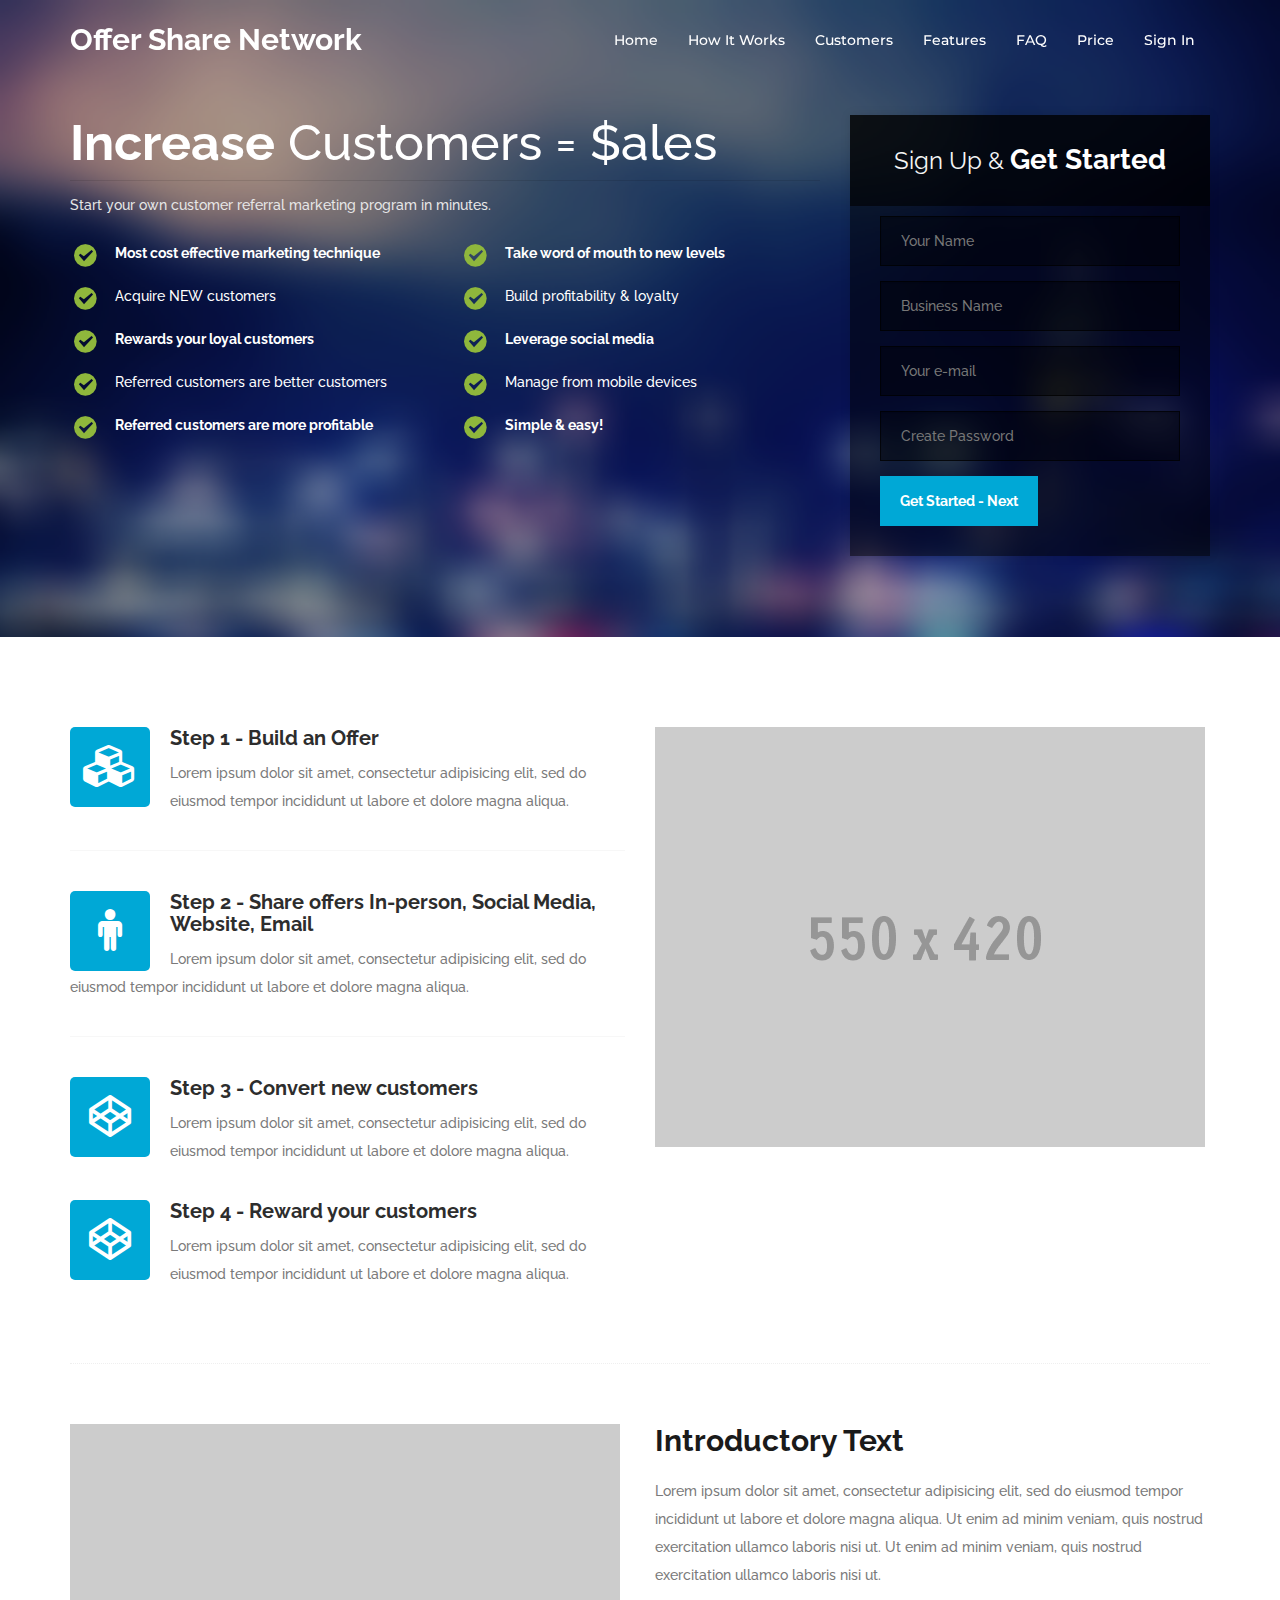
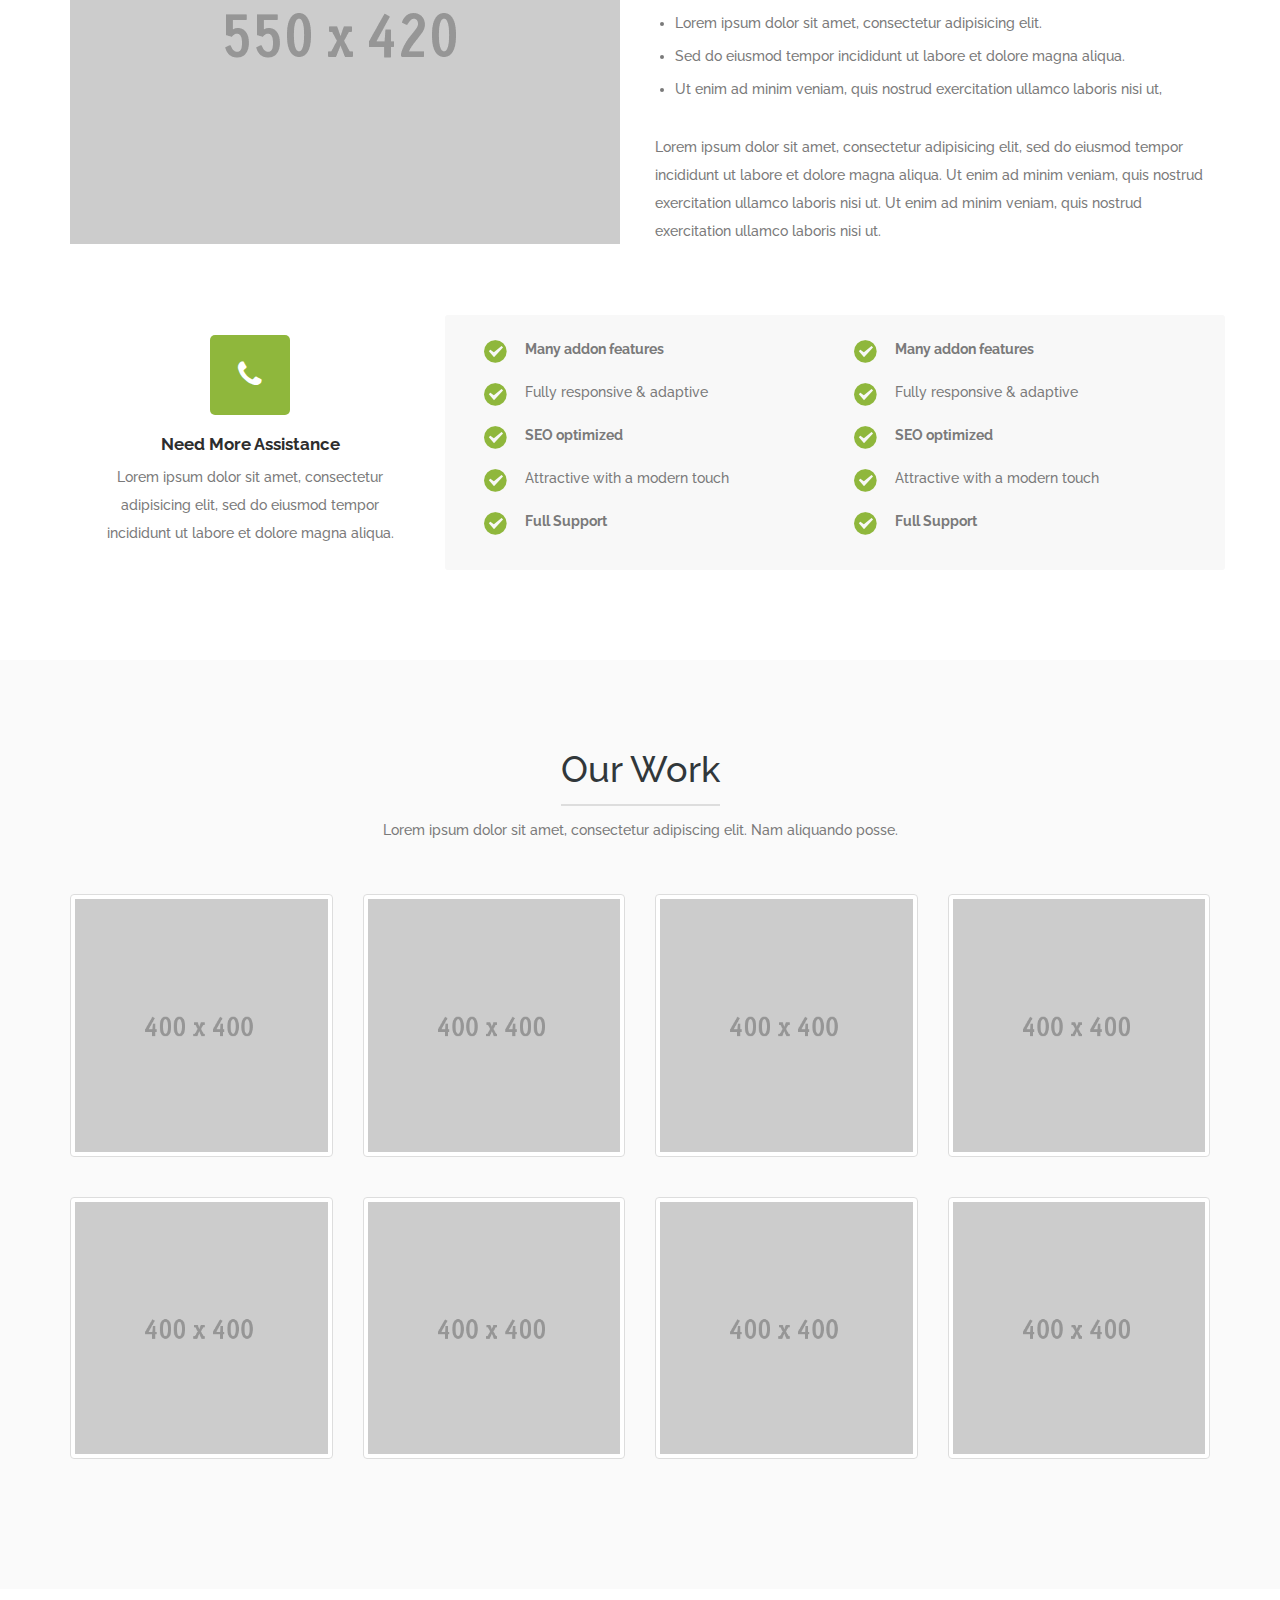
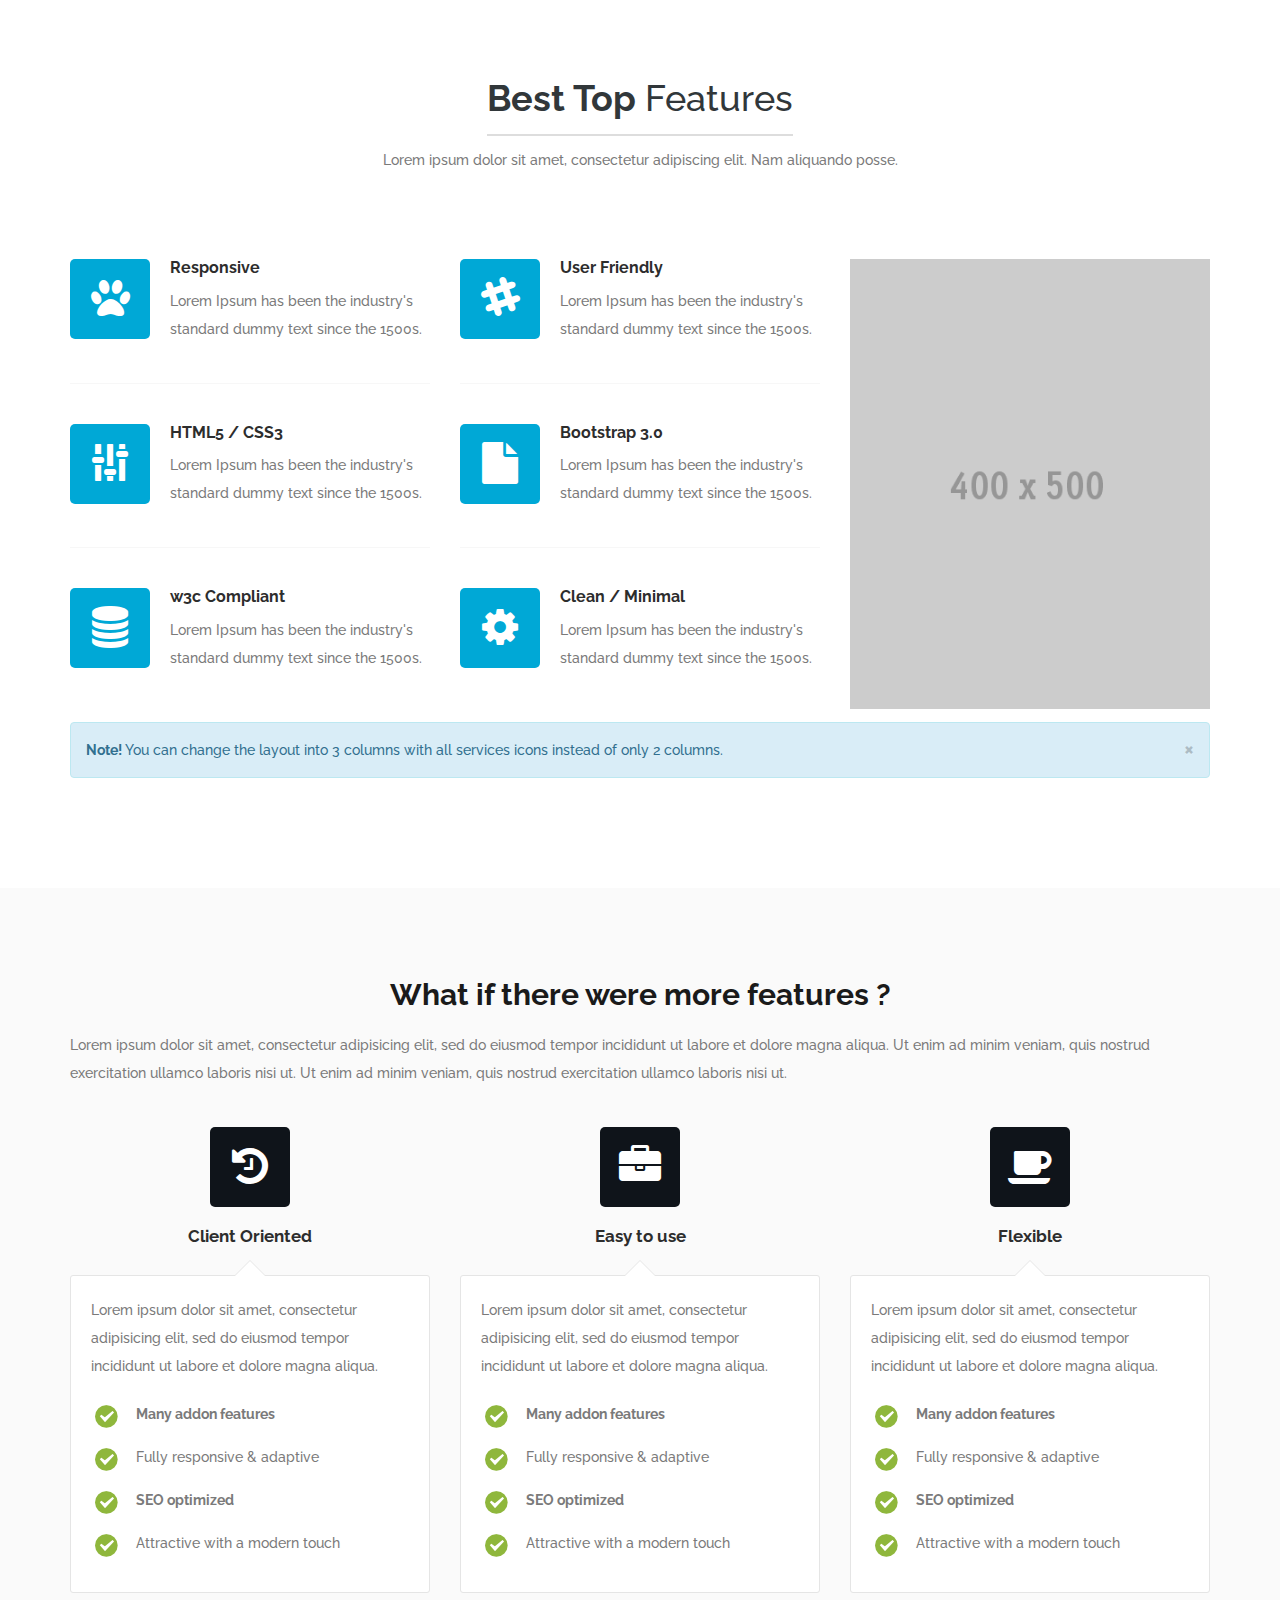
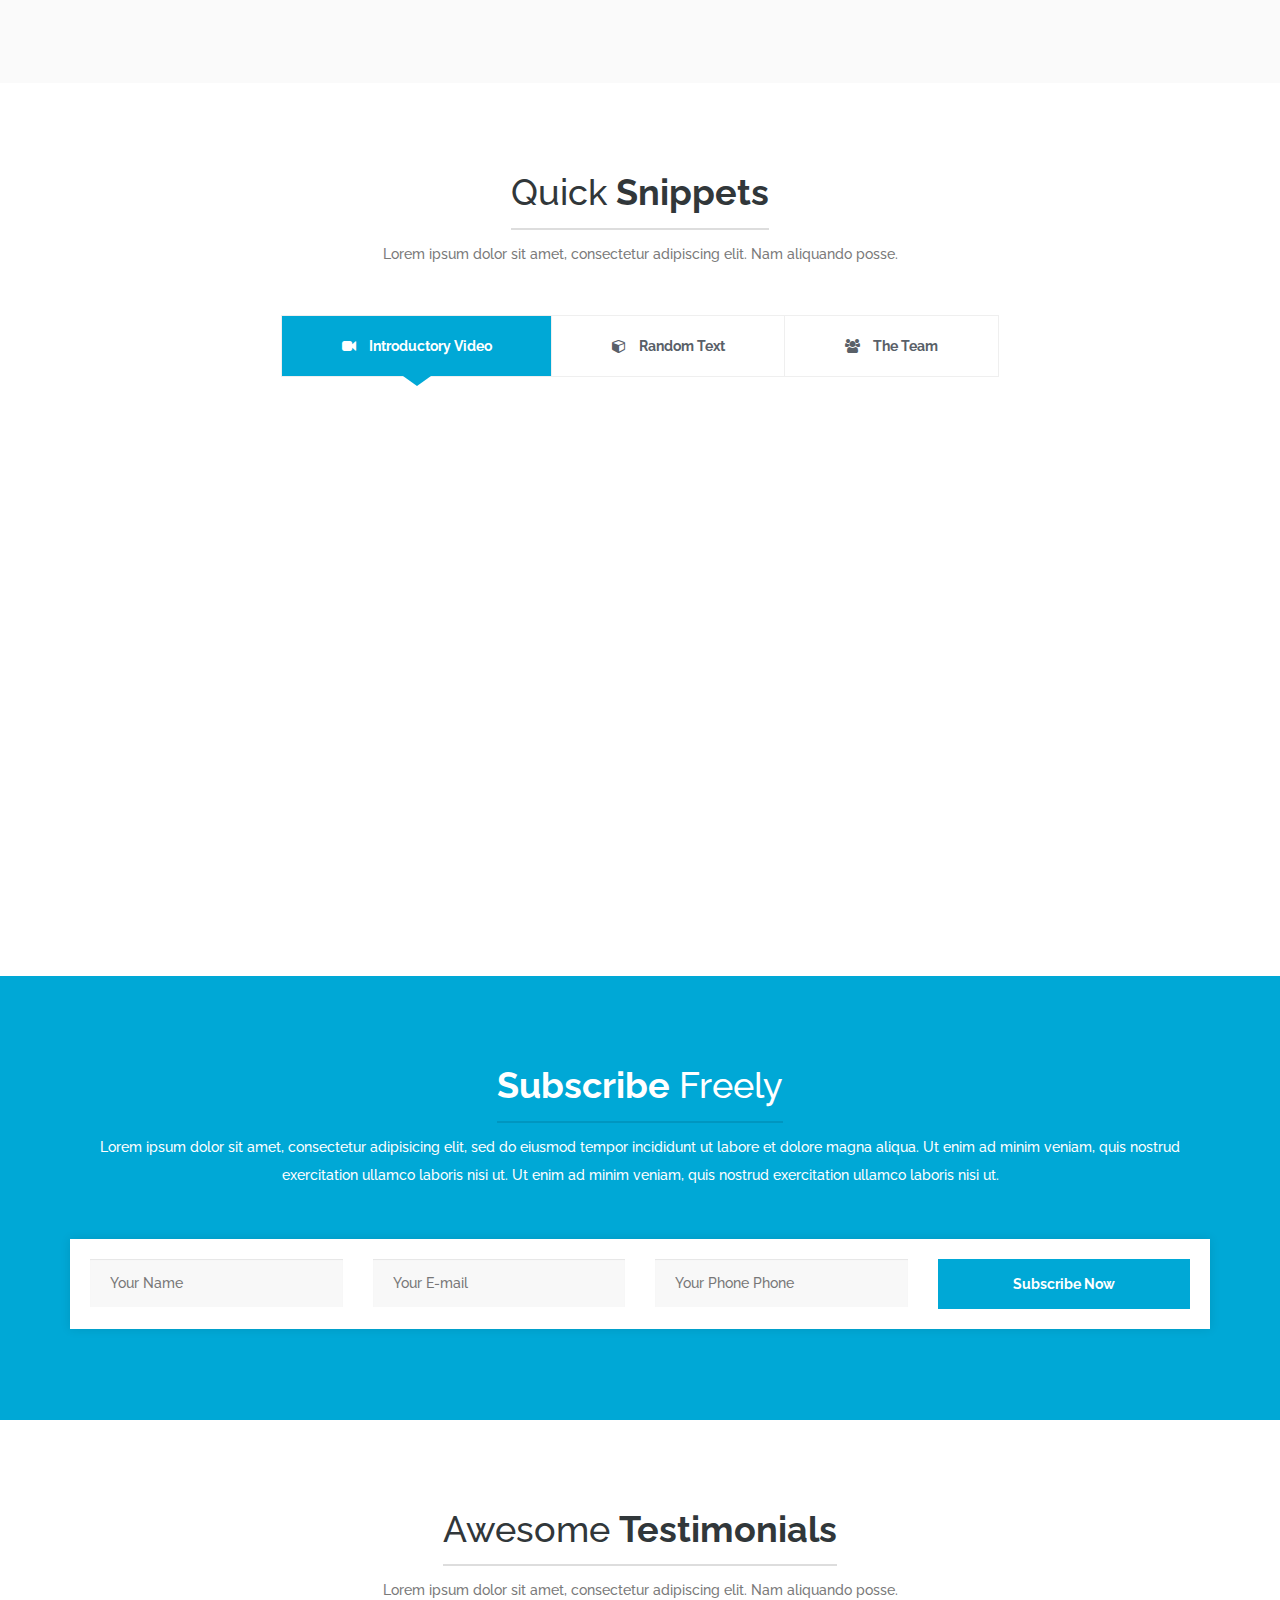
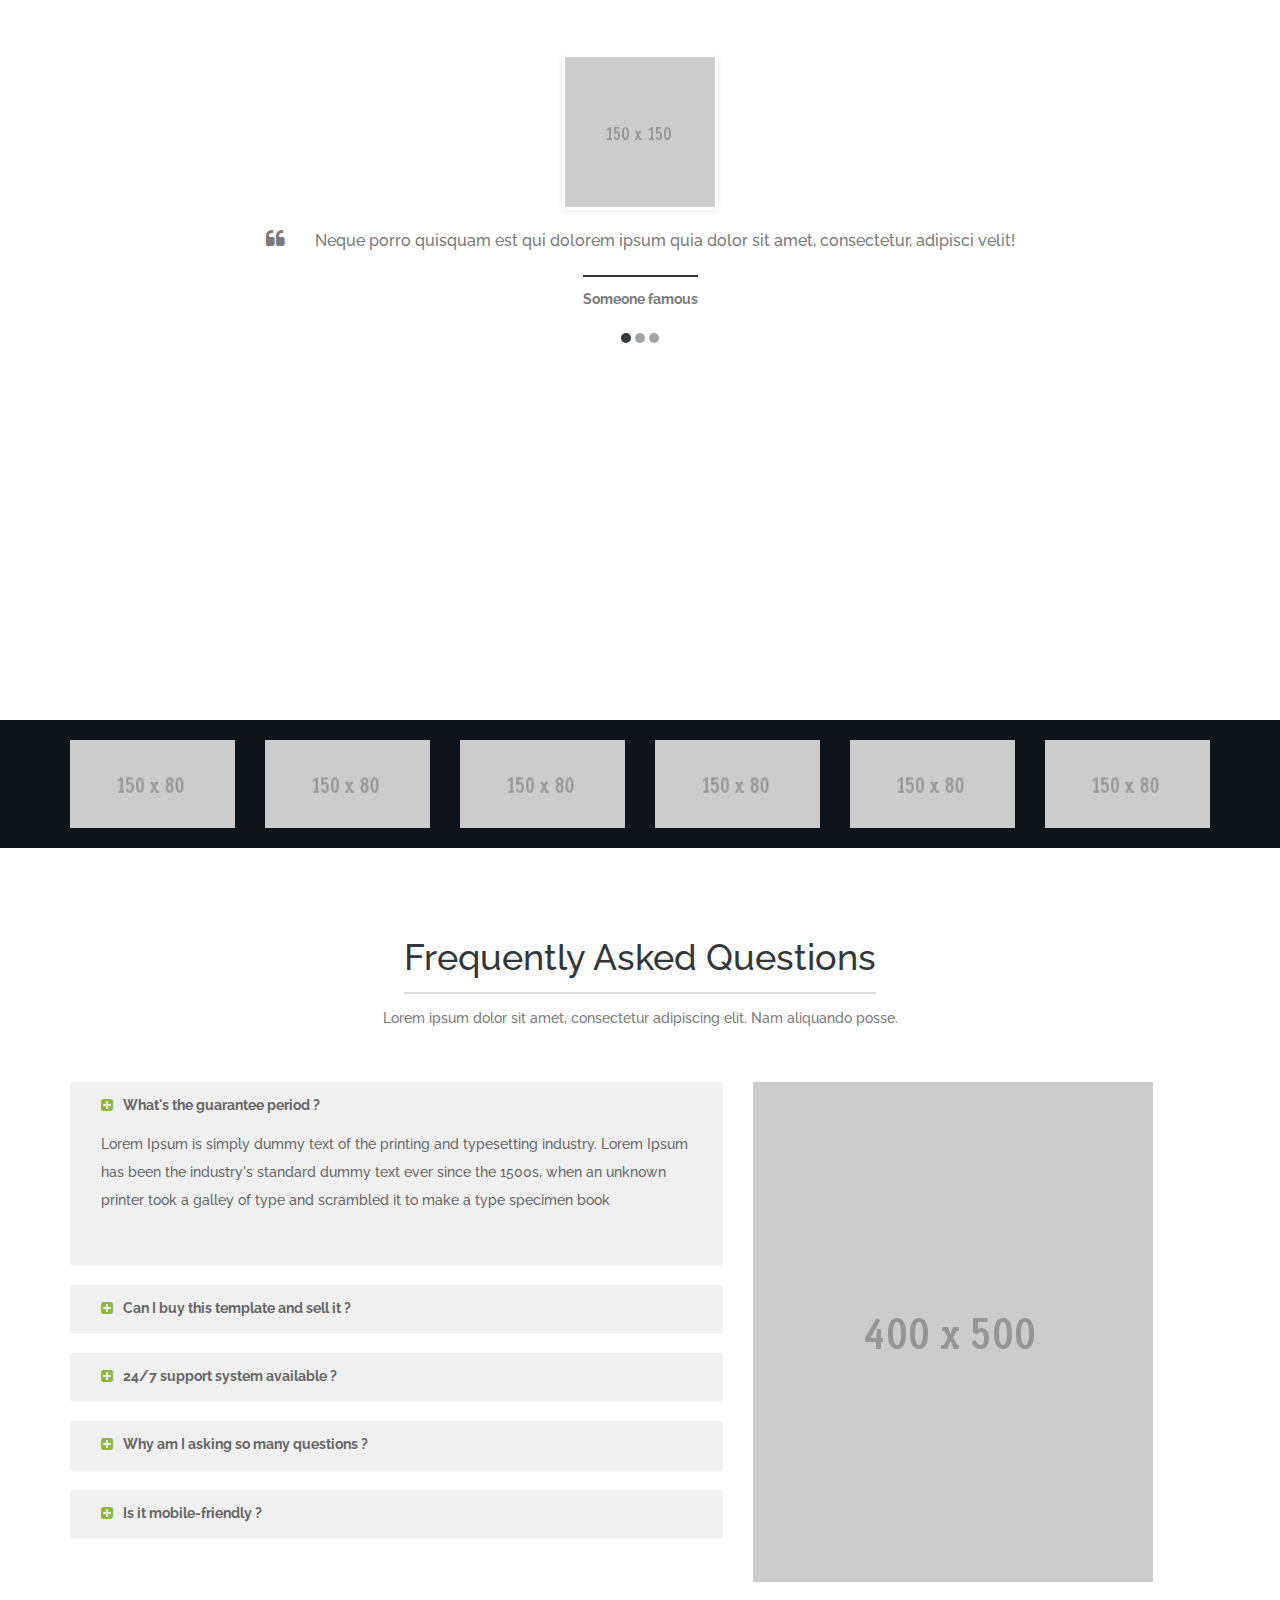
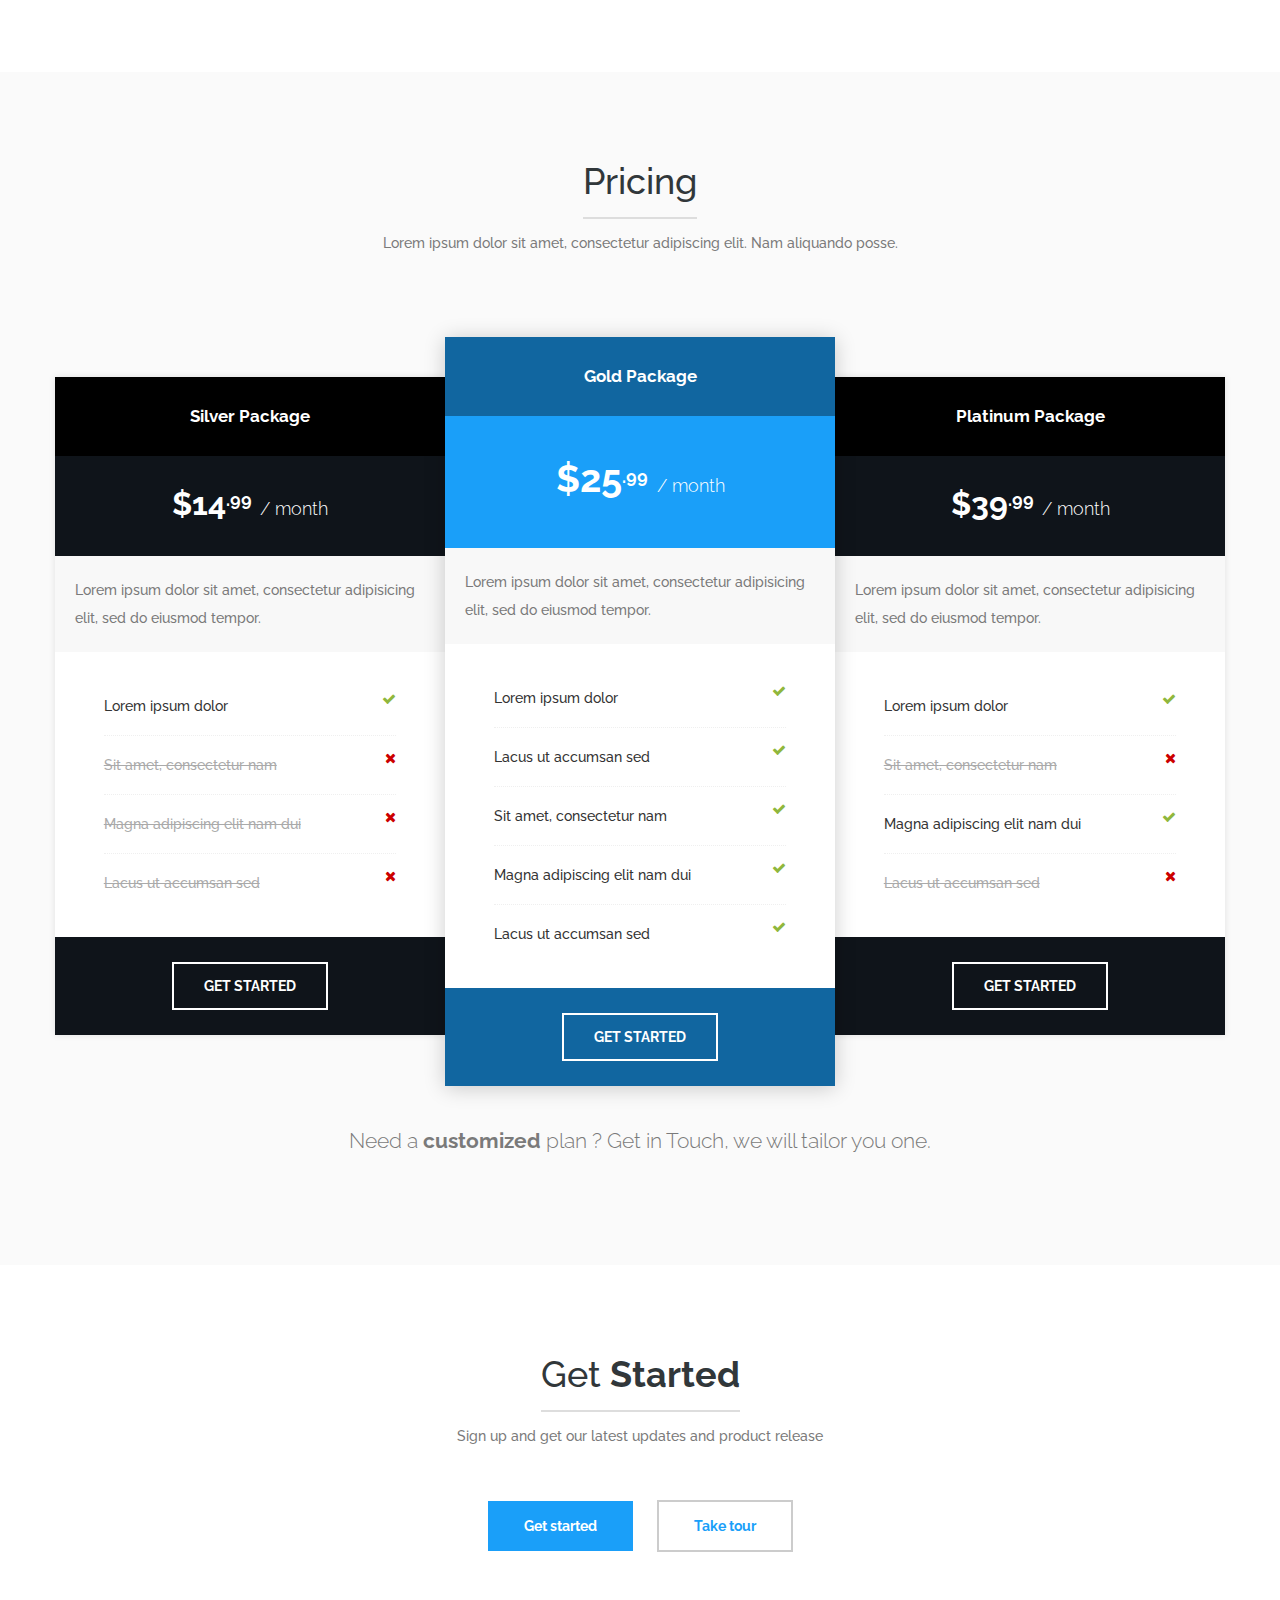
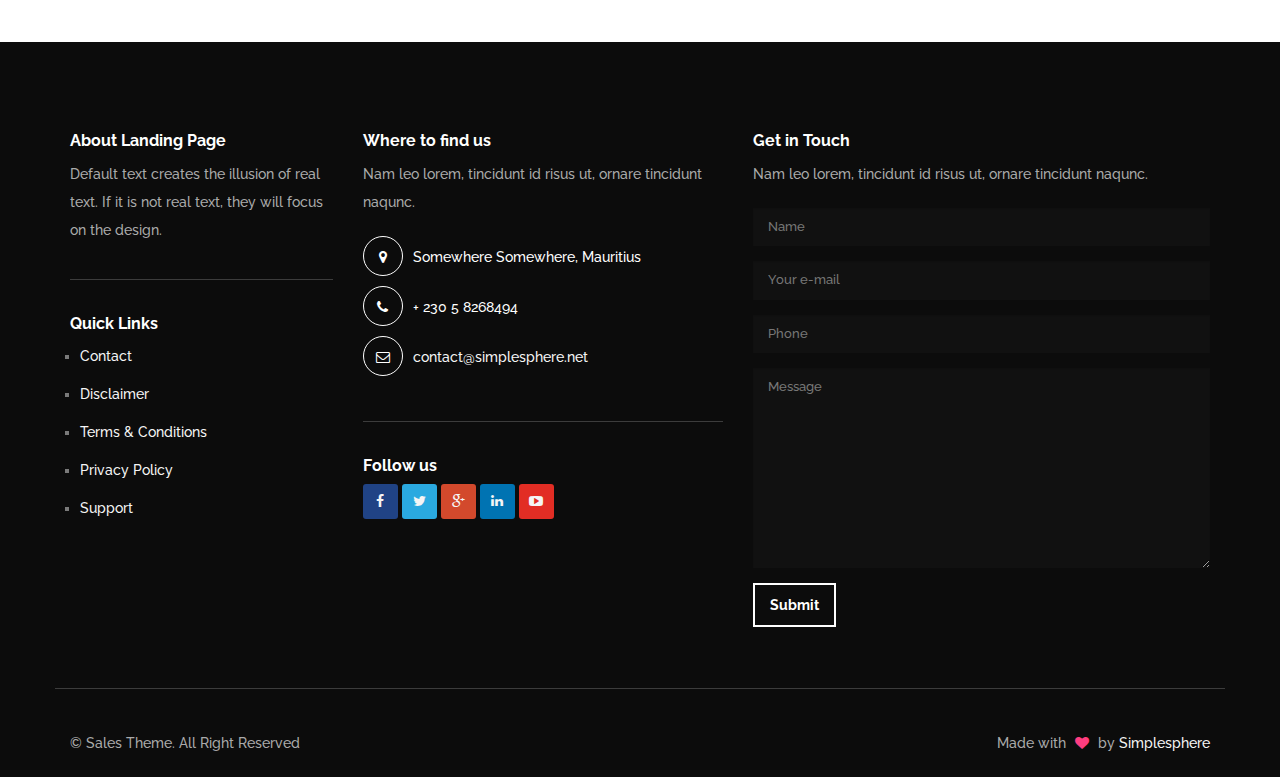
<file: offershare/index.html>
<!DOCTYPE html>
<!--[if lt IE 7 ]><html class="ie ie6" lang="en"> <![endif]-->
<!--[if IE 7 ]><html class="ie ie7" lang="en"> <![endif]-->
<!--[if IE 8 ]><html class="ie ie8" lang="en"> <![endif]-->
<!--[if (gte IE 9)|!(IE)]><!-->
<html lang="en"> <!--<![endif]-->

<head>
	<meta charset="utf-8">
	<title>Offer Share Network</title>
	<meta name="author" content="">
	<meta name="keywords" content="">
	<meta name="description" content="">

	<!-- Mobile Specific Metas -->
	<meta name="viewport" content="width=device-width, initial-scale=1, maximum-scale=1">

	<!-- Libs CSS -->
	<link href="css/bootstrap.css" rel="stylesheet">
	<link href="css/font-awesome.min.css" rel="stylesheet">
	<link href="css/prettyPhoto.css" rel="stylesheet" type="text/css" media="all" />

	<!-- Template CSS -->
	<link href="css/style.css" rel="stylesheet">

	<!-- Google Fonts -->
    <link href='http://fonts.googleapis.com/css?family=Montserrat:400,700' rel='stylesheet' type='text/css'>
	<link href='http://fonts.googleapis.com/css?family=Raleway:400,700,800&amp;subsetting=all' rel='stylesheet' type='text/css'>

	<!--[if lt IE 9]>
		<script src="./js/html5shiv.js"></script>
		<script src="./js/respond.js"></script>
	<![endif]-->

</head>

<body data-spy="scroll" data-target=".navigation">

	<!-- Start Header -->
	<header id="header">
		<nav class="navbar navbar-inverse navbar-fixed-top" role="navigation">
			<div class="container">
				<div class="navbar-header">
					<button type="button" class="navbar-toggle" data-toggle="collapse" data-target=".navbar-collapse">
						<span class="icon-bar"></span>
						<span class="icon-bar"></span>
						<span class="icon-bar"></span>
					</button>
					<!-- Start Logo / Text -->
					<a class="navbar-brand text-logo" href="#"><i class="icon-signout"></i>Offer Share Network</a>
					<!-- End Logo / Text -->
				</div>
				<!-- Start Navigation -->
				<div class="navigation navbar-collapse collapse">
					<ul class="nav navbar-nav menu-right">
						<li class="active"><a href="#header">Home</a></li>
						<li><a href="#intro">How it Works</a></li>
						<li><a href="#portfolio">Customers</a></li>
						<li><a href="#features">Features</a></li>
						<li><a href="#faq">FAQ</a></li>
						<li><a href="#pricing">Price</a></li>
						<li><a href="#">Sign in</a></li>
					</ul>
				</div>
				<!-- End Navigation  -->
			</div>
		</nav>
	</header>
	<!-- End Header -->

	<!-- Start Banner -->
    <div id="banner">
		<div class="banner-inner">
			<div class="container">
				<div class="row">
					<!-- Start Header Text -->
					<div class="col-md-8 col-sm-7 header-text">
						<h1><strong>Increase</strong> Customers = $ales</h1>
						<p>Start your own customer referral marketing program in minutes.
						</p>
						<div class="row">
							<div class="col-lg-6 col-md-6 col-sm-6">
								<ul class="green-arrow">
									<li>Most cost effective marketing technique</li>
									<li>Acquire NEW customers</li>
									<li>Rewards your loyal customers</li>
									<li>Referred customers are better customers</li>
									<li>Referred customers are more profitable</li>
								</ul>
							</div>
							<div class="col-lg-6 col-md-6 col-sm-6">
								<ul class="green-arrow">
									<li>Take word of mouth to new levels</li>
									<li>Build profitability &amp; loyalty</li>
									<li>Leverage social media</li>
									<li>Manage from mobile devices</li>
									<li>Simple &amp; easy!</li>
								</ul>
							</div>
							<div class="clearfix"></div>
						</div>
					</div>
					<!-- End Header Text -->
					<!-- Start Banner Optin Form-->
					<div class="col-lg-4 col-md-4 col-sm-5">
						<form id="form-offer" method="post" action="offercreate.html">
							<div class="banner-optin vertical">
								<h1>Sign up &amp; <strong>Get started</strong> </h1>
								<div class="form-group">
									<input name="banner-name" id="banner-name" type="text" class="form-control" required placeholder="Your Name">
								</div>
								<div class="form-group">
									<input name="banner-name" id="banner-name" type="text" class="form-control" required placeholder="Business Name">
								</div>
								<div class="form-group">
									<input name="banner-email" id="banner-email" type="text" class="form-control" required placeholder="Your e-mail">
								</div>
								<div class="form-group">
									<input name="banner-phone" id="banner-phone" type="text" class="form-control" placeholder="Create Password">
								</div>
								<div class="form-group">
									<button type="submit" class="btn btn-default btn-submit">Get Started - Next</button>
								</div>
							</div>
							<div class="row">
								<div class="col-md-12">
									<div class="form-process"></div><!-- Displays status when submitting form -->
								</div>
							</div>
						</form>
					</div>
					<!-- End Banner Optin Form -->
				</div>
				<div class="divider50"></div>
			</div>
		</div>
    </div>
	<!-- End Banner -->

	<!-- Start Intro -->
	<section id="intro" class="section">
		<div class="container">
			<div class="row">
				<!-- Main Points -->
				<div class="col-lg-6 col-md-6">
					<div class="main-point">
						<i class="fa fa-cubes"></i>
						<h4>Step 1 - Build an Offer</h4>
						<p>Lorem ipsum dolor sit amet, consectetur adipisicing elit, sed do eiusmod tempor incididunt ut labore et dolore magna aliqua. </p>
					</div>
					<div class="main-point">
						<i class="fa fa-male"></i>
						<h4>Step 2 - Share offers In-person, Social Media, Website, Email</h4>
						<p>Lorem ipsum dolor sit amet, consectetur adipisicing elit, sed do eiusmod tempor incididunt ut labore et dolore magna aliqua. </p>
					</div>
					<div class="main-point main-point-last">
						<i class="fa fa-codepen"></i>
						<h4>Step 3 - Convert new customers</h4>
						<p>Lorem ipsum dolor sit amet, consectetur adipisicing elit, sed do eiusmod tempor incididunt ut labore et dolore magna aliqua. </p>
					</div>
					<div class="main-point main-point-last">
						<i class="fa fa-codepen"></i>
						<h4>Step 4 - Reward your customers</h4>
						<p>Lorem ipsum dolor sit amet, consectetur adipisicing elit, sed do eiusmod tempor incididunt ut labore et dolore magna aliqua. </p>
					</div>
				</div>
				<!-- End Main Points -->
				<!-- Side Image -->
				<div class="col-lg-6 col-md-6">
					<img src="img/side-img.png" class="img-responsive" alt="" title="" />
				</div>
				<!-- End Side Image -->
			</div>

			<hr/>

			<!-- Content Row -->
			<div class="row">
				<div class="col-lg-6 col-md-6">
					<img src="img/side-img.png" class="img-responsive" alt="" title="" />
				</div>
				<div class="col-lg-6 col-md-6">
					<h2>Introductory Text</h2>
					<p>Lorem ipsum dolor sit amet, consectetur adipisicing elit, sed do eiusmod tempor incididunt ut labore et dolore magna aliqua. Ut enim ad minim veniam, quis nostrud exercitation ullamco laboris nisi ut. Ut enim ad minim veniam, quis nostrud exercitation ullamco laboris nisi ut.</p>
					<ul class="normal-list">
						<li>Lorem ipsum dolor sit amet, consectetur adipisicing elit.</li>
						<li>Sed do eiusmod tempor incididunt ut labore et dolore magna aliqua.</li>
						<li>Ut enim ad minim veniam, quis nostrud exercitation ullamco laboris nisi ut,</li>
					</ul>
					<p>Lorem ipsum dolor sit amet, consectetur adipisicing elit, sed do eiusmod tempor incididunt ut labore et dolore magna aliqua. Ut enim ad minim veniam, quis nostrud exercitation ullamco laboris nisi ut. Ut enim ad minim veniam, quis nostrud exercitation ullamco laboris nisi ut.</p>
				</div>
			</div>
			<!-- End Content Row -->

			<div class="divider50"></div>

			<div class="row">
				<div class="col-lg-4 col-md-4 hidden-xs">
					<!-- Left Column : Assistance -->
					<div class="side-text text-center">
						<i class="fa fa-phone fa-4x"></i>
						<h4>Need More Assistance</h4>
						<p>Lorem ipsum dolor sit amet, consectetur adipisicing elit, sed do eiusmod tempor incididunt ut labore et dolore magna aliqua.</p>
					</div>
					<!-- End Left Column -->
				</div>
				<div class="col-lg-8 col-md-8">
					<div class="row">
						<div class="highlight">
							<!--Left Bullet Points -->
							<div class="col-lg-6 col-md-6 col-sm-6">
								<ul class="green-arrow">
									<li>Many addon features</li>
									<li>Fully responsive &amp; adaptive</li>
									<li>SEO optimized</li>
									<li>Attractive with a modern touch</li>
									<li>Full Support</li>
								</ul>
							</div>
							<!--End Left Bullet Points -->
							<!--Right Bullet Points -->
							<div class="col-lg-6 col-md-6 col-sm-6">
								<ul class="green-arrow">
									<li>Many addon features</li>
									<li>Fully responsive &amp; adaptive</li>
									<li>SEO optimized</li>
									<li>Attractive with a modern touch</li>
									<li>Full Support</li>
								</ul>
							</div>
							<!--End Right Bullet Points -->
							<div class="clearfix"></div>
						</div>
					</div>
				</div>
			</div>
		</div>
	</section>
	<!-- End Intro -->

	<!-- Portfolio -->
    <section id="portfolio" class="bg-grey section">
		<div class="container">
			<div class="row">
				<div class="col-lg-12">
					<div class="headline">
						<h1>Our Work</h1>
						<p>Lorem ipsum dolor sit amet, consectetur adipiscing elit. Nam aliquando posse.</p>
					</div>
				</div>
			</div>
			<div class="row">
				<div class="col-xs-6 col-sm-6 col-md-3">
					<!-- Start Portfolio Item -->
					<div class="hover-details">
						<img class="img-responsive img-thumbnail" src="img/thumb.png" alt="" title="" /><!-- Image Thumbnail  -->
						<div class="img-cover">
							<a href="img/thumb.png" class="img-zoom" data-gal="prettyPhoto"><i class="fa fa-search fa-fw"></i></a><!-- Large Image  -->
							<h3>Item Description</h3><!-- Image Description  -->
						</div>
					</div>
					<!-- End Portfolio Item  -->
				</div>
				<div class="col-xs-6 col-sm-6 col-md-3">
					<!-- Start Portfolio Item -->
					<div class="hover-details">
						<img class="img-responsive img-thumbnail" src="img/thumb.png" alt="" title="" /><!-- Image Thumbnail  -->
						<div class="img-cover">
							<a href="img/thumb.png" class="img-zoom" data-gal="prettyPhoto"><i class="fa fa-search fa-fw"></i></a><!-- Large Image  -->
							<h3>Item Description</h3><!-- Image Description  -->
						</div>
					</div>
					<!-- End Portfolio Item  -->
				</div>
				<div class="col-xs-6 col-sm-6 col-md-3">
					<!-- Start Portfolio Item -->
					<div class="hover-details">
						<img class="img-responsive img-thumbnail" src="img/thumb.png" alt="" title="" /><!-- Image Thumbnail  -->
						<div class="img-cover">
							<a href="img/thumb.png" class="img-zoom" data-gal="prettyPhoto"><i class="fa fa-search fa-fw"></i></a><!-- Large Image  -->
							<h3>Item Description</h3><!-- Image Description  -->
						</div>
					</div>
					<!-- End Portfolio Item  -->
				</div>
				<div class="col-xs-6 col-sm-6 col-md-3">
					<!-- Start Portfolio Item -->
					<div class="hover-details">
						<img class="img-responsive img-thumbnail" src="img/thumb.png" alt="" title="" /><!-- Image Thumbnail  -->
						<div class="img-cover">
							<a href="img/thumb.png" class="img-zoom" data-gal="prettyPhoto"><i class="fa fa-search fa-fw"></i></a><!-- Large Image  -->
							<h3>Item Description</h3><!-- Image Description  -->
						</div>
					</div>
					<!-- End Portfolio Item  -->
				</div>
			</div>
			<div class="row">
				<div class="col-xs-6 col-sm-6 col-md-3">
					<!-- Start Portfolio Item -->
					<div class="hover-details">
						<img class="img-responsive img-thumbnail" src="img/thumb.png" alt="" title="" /><!-- Image Thumbnail  -->
						<div class="img-cover">
							<a href="img/thumb.png" class="img-zoom" data-gal="prettyPhoto"><i class="fa fa-search fa-fw"></i></a><!-- Large Image  -->
							<h3>Item Description</h3><!-- Image Description  -->
						</div>
					</div>
					<!-- End Portfolio Item  -->
				</div>
				<div class="col-xs-6 col-sm-6 col-md-3">
					<!-- Start Portfolio Item -->
					<div class="hover-details">
						<img class="img-responsive img-thumbnail" src="img/thumb.png" alt="" title="" /><!-- Image Thumbnail  -->
						<div class="img-cover">
							<a href="img/thumb.png" class="img-zoom" data-gal="prettyPhoto"><i class="fa fa-search fa-fw"></i></a><!-- Large Image  -->
							<h3>Item Description</h3><!-- Image Description  -->
						</div>
					</div>
					<!-- End Portfolio Item  -->
				</div>
				<div class="col-xs-6 col-sm-6 col-md-3">
					<!-- Start Portfolio Item -->
					<div class="hover-details">
						<img class="img-responsive img-thumbnail" src="img/thumb.png" alt="" title="" /><!-- Image Thumbnail  -->
						<div class="img-cover">
							<a href="img/thumb.png" class="img-zoom" data-gal="prettyPhoto"><i class="fa fa-search fa-fw"></i></a><!-- Large Image  -->
							<h3>Item Description</h3><!-- Image Description  -->
						</div>
					</div>
					<!-- End Portfolio Item  -->
				</div>
				<div class="col-xs-6 col-sm-6 col-md-3">
					<!-- Start Portfolio Item -->
					<div class="hover-details">
						<img class="img-responsive img-thumbnail" src="img/thumb.png" alt="" title="" /><!-- Image Thumbnail  -->
						<div class="img-cover">
							<a href="img/thumb.png" class="img-zoom" data-gal="prettyPhoto"><i class="fa fa-search fa-fw"></i></a><!-- Large Image  -->
							<h3>Item Description</h3><!-- Image Description  -->
						</div>
					</div>
					<!-- End Portfolio Item  -->
				</div>
			</div>
		</div>
	</section>
	<!-- End Portfolio -->

	<!-- Start Features -->
	<section id="features" class="section">
		<div class="container">
			<div class="row">
				<div class="col-lg-12">
					<div class="headline">
						<h1><strong>Best Top</strong> Features</h1>
						<p>Lorem ipsum dolor sit amet, consectetur adipiscing elit. Nam aliquando posse.</p>
					</div>
				</div>
			</div>
			<div class="divider35"></div>
			<div class="row">
				<!-- Features Listing -->
				<div class="col-lg-8 col-md-8">
					<div class="row">
						<!-- Features List -->
						<div class="col-lg-6 col-md-6">
							<div class="features-list">
								<i class="fa fa-paw fa-5x"></i><!-- Features Icon -->
								<h4>Responsive</h4><!-- Features Title -->
								<p>Lorem Ipsum has been the industry's standard dummy text since the 1500s.</p><!-- Features Details -->
							</div>
						</div>
						<!-- End Features List -->
						<!-- Features List -->
						<div class="col-lg-6 col-md-6">
							<div class="features-list">
								<i class="fa fa-slack fa-5x"></i><!-- Features Icon -->
								<h4>User Friendly</h4><!-- Features Title -->
								<p>Lorem Ipsum has been the industry's standard dummy text since the 1500s.</p><!-- Features Details -->
							</div>
						</div>
						<!-- End Features List -->
					</div>
					<div class="row">
						<div class="col-lg-6 col-md-6">
						<!-- Features List -->
							<div class="features-list">
								<i class="fa fa-sliders fa-5x"></i><!-- Features Icon -->
								<h4>HTML5 / CSS3</h4><!-- Features Title -->
								<p>Lorem Ipsum has been the industry's standard dummy text since the 1500s.</p><!-- Features Details -->
							</div>
						</div>
						<!-- End Features List -->
						<!-- Features List -->
						<div class="col-lg-6 col-md-6">
							<div class="features-list">
								<i class="fa fa-file fa-5x"></i><!-- Features Icon -->
								<h4>Bootstrap 3.0</h4><!-- Features Title -->
								<p>Lorem Ipsum has been the industry's standard dummy text since the 1500s.</p><!-- Features Details -->
							</div>
						</div>
						<!-- End Features List -->
					</div>
					<div class="row last-row">
						<!-- Features List -->
						<div class="col-lg-6 col-md-6">
							<div class="features-list">
								<i class="fa fa-database fa-5x"></i><!-- Features Icon -->
								<h4>w3c Compliant</h4><!-- Features Title -->
								<p>Lorem Ipsum has been the industry's standard dummy text since the 1500s.</p><!-- Features Details -->
							</div>
						</div>
						<!-- End Features List -->
						<!-- Features List -->
						<div class="col-lg-6 col-md-6">
							<div class="features-list">
								<i class="fa fa-cog fa-5x"></i><!-- Features Icon -->
								<h4>Clean / Minimal</h4><!-- Features Title -->
								<p>Lorem Ipsum has been the industry's standard dummy text since the 1500s.</p><!-- Features Details -->
							</div>
						</div>
						<!-- End Features List -->
					</div>
				</div>
				<!-- End Features Listing -->
				<!-- Side Features Image -->
				<div class="col-lg-4 col-md-4">
					<img src="img/side-img2.png" class="img-responsive" alt="" title="" />
				</div>
				<!-- End Side Features Image -->
			</div>

			<div class="row">
				<div class="col-lg-12">
					<div class="alert alert-info">
						<a href="#" class="close" data-dismiss="alert">&times;</a>
						<strong>Note!</strong> You can change the layout into 3 columns with all services icons instead of only 2 columns.
					</div>
				</div>
			</div>

		</div>
	</section>
	<!-- End Features -->

	<!-- More Features -->
	<section id="more-features" class="section bg-grey">
		<div class="container">
			<div class="row">
				<div class="col-lg-12">
					<h2 class="text-center">What if there were more features ?</h2>
					<p>Lorem ipsum dolor sit amet, consectetur adipisicing elit, sed do eiusmod tempor incididunt ut labore et dolore magna aliqua. Ut enim ad minim veniam, quis nostrud exercitation ullamco laboris nisi ut. Ut enim ad minim veniam, quis nostrud exercitation ullamco laboris nisi ut.</p>
				</div>
			</div>
			<div class="row">
				<!-- More Feature Column -->
				<div class="col-lg-4  col-md-4 col-sm-4 feature">
					<i class="fa fa-history"></i><!-- Features Icon -->
					<h4>Client Oriented</h4><!-- Features Title -->
					<div class="bubble"><!-- Features Details -->
						<p>Lorem ipsum dolor sit amet, consectetur adipisicing elit, sed do eiusmod tempor incididunt ut labore et dolore magna aliqua. </p>
						<ul class="green-arrow">
							<li>Many addon features</li>
							<li>Fully responsive &amp; adaptive</li>
							<li>SEO optimized</li>
							<li>Attractive with a modern touch</li>
						</ul>
					</div>
				</div>
				<!-- End More Feature Column -->
				<!-- More Feature Column -->
				<div class="col-lg-4  col-md-4 col-sm-4 feature">
					<i class="fa fa-briefcase"></i><!-- Features Icon -->
					<h4>Easy to use</h4><!-- Features Title -->
					<div class="bubble"><!-- Features Details -->
						<p>Lorem ipsum dolor sit amet, consectetur adipisicing elit, sed do eiusmod tempor incididunt ut labore et dolore magna aliqua. </p>
						<ul class="green-arrow">
							<li>Many addon features</li>
							<li>Fully responsive &amp; adaptive</li>
							<li>SEO optimized</li>
							<li>Attractive with a modern touch</li>
						</ul>
					</div>
				</div>
				<!-- End More Feature Column -->
				<!-- More Feature Column -->
				<div class="col-lg-4  col-md-4 col-sm-4 feature">
					<i class="fa fa-coffee"></i><!-- Features Icon -->
					<h4>Flexible</h4><!-- Features Title -->
					<div class="bubble"><!-- Features Details -->
						<p>Lorem ipsum dolor sit amet, consectetur adipisicing elit, sed do eiusmod tempor incididunt ut labore et dolore magna aliqua. </p>
						<ul class="green-arrow">
							<li>Many addon features</li>
							<li>Fully responsive &amp; adaptive</li>
							<li>SEO optimized</li>
							<li>Attractive with a modern touch</li>
						</ul>
					</div>
				</div>
				<!-- End More Feature Column -->
			</div>
		</div>
	</section>
	<!-- End More Features -->

	<!-- Start Snippets -->
	<section id="snippets" class="section">
		<div class="container">
			<div class="row">
				<div class="col-lg-12">
					<div class="headline">
						<h1>Quick <strong>Snippets</strong></h1>
						<p>Lorem ipsum dolor sit amet, consectetur adipiscing elit. Nam aliquando posse.</p>
					</div>
				</div>
			</div>
			<!-- Start Tabs -->
			<div class="row">
				<ul class="nav nav-tabs">
					<li class="active"><a href="#first-tab" data-toggle="tab"><i class="fa fa-video-camera"></i> Introductory Video</a></li><!--Tab #1 -->
					<li><a href="#second-tab" data-toggle="tab"><i class="fa fa-cube"></i> Random Text</a></li><!--Tab #2 -->
					<li><a href="#third-tab" data-toggle="tab"><i class="fa fa-group"></i> The Team</a></li><!--Tab #3 -->
				</ul>
				<div class="tab-content">
					<!-- Introductory Video -->
					<div class="tab-pane active" id="first-tab">
						<div class="row">
							<div class="video-container">
								<iframe src="http://player.vimeo.com/video/75188030"></iframe>
							</div>
						</div>
					</div>
					<!-- End Introductory Video -->
					<!-- Random Text -->
					<div class="tab-pane" id="second-tab">
						<div class="row">
							<div class="col-lg-6 col-md-6">
								<img src="img/side-img.png" class="img-responsive" alt="" title="" />
							</div>
							<div class="col-lg-6 col-md-6">
								<h2>Introductory Text</h2>
								<p>Lorem ipsum dolor sit amet, consectetur adipisicing elit, sed do eiusmod tempor incididunt ut labore et dolore magna aliqua. Ut enim ad minim veniam, quis nostrud exercitation ullamco laboris nisi ut. Ut enim ad minim veniam, quis nostrud exercitation ullamco laboris nisi ut.</p>
								<ul class="normal-list">
									<li>Lorem ipsum dolor sit amet, consectetur adipisicing elit.</li>
									<li>Sed do eiusmod tempor incididunt ut labore et dolore magna aliqua.</li>
									<li>Ut enim ad minim veniam, quis nostrud exercitation ullamco laboris nisi ut,</li>
								</ul>
								<p>Lorem ipsum dolor sit amet, consectetur adipisicing elit, sed do eiusmod tempor incididunt ut labore et dolore magna aliqua. Ut enim ad minim veniam, quis nostrud exercitation ullamco laboris nisi ut. Ut enim ad minim veniam, quis nostrud exercitation ullamco laboris nisi ut.</p>
							</div>
						</div>
					</div>
					<!-- End Random Text -->
					<!-- Members Listing -->
					<div class="tab-pane" id="third-tab">
						<div class="row">
							<div class="col-lg-4 col-md-4 col-sm-4 members-holder">
								<!-- Start Member Details  -->
								<div class="members-detail">
									<img src="img/thumb2.png" alt="" class="img-responsive" title=""><!-- Member Image  -->
									<h4>John Smith</h4><!-- Member Name  -->
									<p>Founder &amp; Money Maker</p><!-- Member Title  -->
									<ul class="members-social"><!-- Member Social Media Links  -->
										<li><a href="mailto:mail@example.com"><i class="fa fa-envelope fa-fw"></i></a></li>
										<li><a href="#"><i class="fa fa-twitter fa-fw"></i></a></li>
										<li><a href="#"><i class="fa fa-facebook fa-fw"></i></a></li>
										<li><a href="#"><i class="fa fa-linkedin fa-fw"></i></a></li>
									</ul>
								</div>
								<!-- End Member Details  -->
							</div>
							<div class="col-lg-4 col-md-4 col-sm-4 members-holder">
								<div class="members-detail">
									<img src="img/thumb2.png" alt="" class="img-responsive" title="">
									<h4>Sarah Mchaul</h4>
									<p>Graphic Designer &amp; UI Expert</p>
									<ul class="members-social">
										<li><a href="mailto:mail@example.com"><i class="fa fa-envelope fa-fw"></i></a></li>
										<li><a href="#"><i class="fa fa-twitter fa-fw"></i></a></li>
										<li><a href="#"><i class="fa fa-facebook fa-fw"></i></a></li>
										<li><a href="#"><i class="fa fa-linkedin fa-fw"></i></a></li>
									</ul>
								</div>
							</div>
							<div class="col-lg-4 col-md-4 col-sm-4 members-holder">
								<div class="members-detail">
									<img src="img/thumb2.png" alt="" class="img-responsive" title="">
									<h4>Sales</h4>
									<p>Lead Web Designer</p>
									<ul class="members-social">
										<li><a href="mailto:mail@example.com"><i class="fa fa-envelope fa-fw"></i></a></li>
										<li><a href="#"><i class="fa fa-twitter fa-fw"></i></a></li>
										<li><a href="#"><i class="fa fa-facebook fa-fw"></i></a></li>
										<li><a href="#"><i class="fa fa-linkedin fa-fw"></i></a></li>
									</ul>
								</div>
							</div>
						</div>
					</div>
					<!-- End Members Listing -->
				</div>
			</div>
			<!-- End Tabs -->
		</div>
	</section>
	<!-- End Snippets -->

	<!--Subscribe -->
	<section class="section bg-blue">
		<div class="container">
			<div class="row">
				<div class="col-lg-12">
					<div class="headline">
						<h1><strong>Subscribe</strong> Freely</h1>
						<p>Lorem ipsum dolor sit amet, consectetur adipisicing elit, sed do eiusmod tempor incididunt ut labore et dolore magna aliqua. Ut enim ad minim veniam, quis nostrud exercitation ullamco laboris nisi ut. Ut enim ad minim veniam, quis nostrud exercitation ullamco laboris nisi ut.</p>
					</div>
				</div>
			</div>
			<div class="row">
				<div class="col-lg-12">
					<!--Subscribe Form -->
					<form id="middle-form" method="post" action="middle-form.php">
						<div class="middle-optin">
							<div class="row">
								<div class="form-group col-lg-3">
									<input name="middle-optin-name" id="middle-optin-name" type="text" class="form-control" required placeholder="Your Name">
								</div>
								<div class="form-group col-lg-3">
									<input name="middle-optin-email" id="middle-optin-email" type="text" class="form-control" required placeholder="Your E-mail">
								</div>
								<div class="form-group col-lg-3">
									<input name="middle-optin-phone" id="middle-optin-phone" type="text" class="form-control" placeholder="Your Phone Phone">
								</div>
								<div class="form-group col-lg-3">
									<button type="submit" class="btn btn-default black-btn">Subscribe Now</button>
								</div>
							</div>
						</div>
						<div class="row">
							<div class="col-md-12">
								<div class="form-process-middle"></div>
							</div>
						</div>
					</form>
					<!--End Subscribe Form -->
				</div>
			</div>
		</div>
	</section>
	<!--End Subscribe -->

	<!--Testimonials -->
	<section id="testimonials" class="section testimonial-bg cover">
		<div class="container">
			<div class="row">
				<div class="col-lg-12">
					<div class="headline">
						<h1>Awesome <strong>Testimonials</strong></h1>
						<p>Lorem ipsum dolor sit amet, consectetur adipiscing elit. Nam aliquando posse.</p>
					</div>
				</div>
			</div>
			<div class="row">
				<div class='col-md-12'>
					<!-- Start Testimonial Slider -->
					<div class="carousel slide carousel-mod" data-ride="carousel" id="testimonial">
						<div class="carousel-inner">
							<!-- Testimonial #1  -->
							<div class="item active">
								<div class="row">
									<div class="col-lg-12">
										<div class="testimonial-inner">
											<img src="img/testi.png" alt="" title="" /><!-- Testimonial Image  -->
											<p>Neque porro quisquam est qui dolorem ipsum quia dolor sit amet, consectetur, adipisci velit!</p><!-- Tesimonial  -->
											<small>Someone famous</small><!-- Testimonial Author  -->
										</div>
									</div>
								</div>
							</div>
							<!-- End Testimonial #1  -->
							<div class="item">
								<div class="row">
									<div class="col-lg-12">
										<div class="testimonial-inner">
											<img src="img/testi.png" alt="" title="" /><!-- Testimonial Image  -->
											<p>Neque porro quisquam est qui dolorem ipsum quia dolor sit amet, consectetur, adipisci velit!</p><!-- Tesimonial  -->
											<small>Someone famous</small><!-- Testimonial Author  -->
										</div>
									</div>
								</div>
							</div>
							<div class="item">
								<div class="row">
									<div class="col-lg-12">
										<div class="testimonial-inner">
											<img src="img/testi.png" alt="" title="" /><!-- Testimonial Image  -->
											<p>Neque porro quisquam est qui dolorem ipsum quia dolor sit amet, consectetur, adipisci velit!</p><!-- Tesimonial  -->
											<small>Someone famous</small><!-- Testimonial Author  -->
										</div>
									</div>
								</div>
							</div>
						</div>
						<!-- Testimonial Navigation  -->
						<ol class="carousel-indicators">
							<li data-target="#testimonial" data-slide-to="0" class="active"></li>
							<li data-target="#testimonial" data-slide-to="1"></li>
							<li data-target="#testimonial" data-slide-to="2"></li>
						</ol>
						<!-- End Testimonial Navigation  -->
					</div>
				</div>
			</div>
		</div>
	</section>
	<!-- End Testimonials -->

	<!-- Start Partners -->
	<section id="partners" class="section20 bg-dark hidden-xs">
		<div class="container">
			<div class="row">
					<ul class="partners-logo">
						<li class="col-md-2 col-sm-2"><a href="#"><img src="img/logo1.png" alt="" title="" /></a></li><!-- Logo Image -->
						<li class="col-md-2 col-sm-2"><a href="#"><img src="img/logo2.png" alt="" title="" /></a></li>
						<li class="col-md-2 col-sm-2"><a href="#"><img src="img/logo3.png" alt="" title="" /></a></li>
						<li class="col-md-2 col-sm-2"><a href="#"><img src="img/logo4.png" alt="" title="" /></a></li>
						<li class="col-md-2 col-sm-2"><a href="#"><img src="img/logo1.png" alt="" title="" /></a></li>
						<li class="col-md-2 col-sm-2"><a href="#"><img src="img/logo2.png" alt="" title="" /></a></li>
					</ul>
			</div>
		</div>
	</section>
	<!-- End Partners -->

	<!-- Start FAQ -->
	<section id="faq" class="section">
		<div class="container">
			<div class="row">
				<div class="col-lg-12">
					<div class="headline">
						<h1>Frequently Asked Questions</h1>
						<p>Lorem ipsum dolor sit amet, consectetur adipiscing elit. Nam aliquando posse.</p>
					</div>
				</div>
			</div>
			<div class="row">
				<div class="col-lg-7 col-md-7">
					<!-- Faq 1 -->
					<div class="panel " >
						<div class="panel-heading">
							<h4 class="panel-title"><a data-parent="#accordion" data-toggle="collapse" class="panel-toggle" href="#faq1"><i class="fa fa-plus-square"></i>What's the guarantee period ?</a></h4><!-- Faq Title -->
						</div>
						<div class="panel-collapse collapse in" id="faq1">
							<div class="panel-body"><!-- Faq Content -->
								<p>Lorem Ipsum is simply dummy text of the printing and typesetting industry. Lorem Ipsum has been the industry's standard dummy text ever since the 1500s, when an unknown printer took a galley of type and scrambled it to make a type specimen book</p>
							</div>
						</div>
					</div>
					<!-- End Faq 1 -->
					<!-- Faq 2 -->
					<div class="panel " >
						<div class="panel-heading">
							<h4 class="panel-title"><a data-parent="#accordion" data-toggle="collapse" class="panel-toggle" href="#faq2"><i class="fa fa-plus-square"></i>Can I buy this template and sell it ?</a></h4><!-- Faq Title -->
						</div>
						<div class="panel-collapse collapse" id="faq2">
							<div class="panel-body"><!-- Faq Content -->
								<p>Lorem Ipsum is simply dummy text of the printing and typesetting industry. Lorem Ipsum has been the industry's standard dummy text ever since the 1500s, when an unknown printer took a galley of type and scrambled it to make a type specimen book</p>
							</div>
						</div>
					</div>
					<!-- End Faq 2 -->
					<!-- Faq 3 -->
					<div class="panel " >
						<div class="panel-heading">
							<h4 class="panel-title"><a data-parent="#accordion" data-toggle="collapse" class="panel-toggle" href="#faq3"><i class="fa fa-plus-square"></i>24/7 support system available ?</a></h4><!-- Faq Title -->
						</div>
						<div class="panel-collapse collapse" id="faq3">
							<div class="panel-body"><!-- Faq Content -->
								<p>Lorem Ipsum is simply dummy text of the printing and typesetting industry. Lorem Ipsum has been the industry's standard dummy text ever since the 1500s, when an unknown printer took a galley of type and scrambled it to make a type specimen book</p>
							</div>
						</div>
					</div>
					<!-- End Faq 3 -->
					<!-- Faq 4 -->
					<div class="panel " >
						<div class="panel-heading">
							<h4 class="panel-title"><a data-parent="#accordion" data-toggle="collapse" class="panel-toggle" href="#faq4"><i class="fa fa-plus-square"></i>Why am I asking so many questions ?</a></h4><!-- Faq Title -->
						</div>
						<div class="panel-collapse collapse" id="faq4">
							<div class="panel-body"><!-- Faq Content -->
								<p>Lorem Ipsum is simply dummy text of the printing and typesetting industry. Lorem Ipsum has been the industry's standard dummy text ever since the 1500s, when an unknown printer took a galley of type and scrambled it to make a type specimen book</p>
							</div>
						</div>
					</div>
					<!-- End Faq 4 -->
					<!-- Faq 5 -->
					<div class="panel " >
						<div class="panel-heading">
							<h4 class="panel-title"><a data-parent="#accordion" data-toggle="collapse" class="panel-toggle" href="#faq5"><i class="fa fa-plus-square"></i>Is it mobile-friendly ?</a></h4><!-- Faq Title -->
						</div>
						<div class="panel-collapse collapse" id="faq5">
							<div class="panel-body"><!-- Faq Content -->
								<p>Lorem Ipsum is simply dummy text of the printing and typesetting industry. Lorem Ipsum has been the industry's standard dummy text ever since the 1500s, when an unknown printer took a galley of type and scrambled it to make a type specimen book</p>
							</div>
						</div>
					</div>
					<!-- End Faq 5 -->
				</div>
				<div class="col-lg-5 col-md-5">
					<img src="img/side-img2.png" class="img-responsive" alt="" title="" /><!-- Side Image -->
				</div>
			</div>
		</div>
	</section>
	<!-- End FAQ -->

	<!-- Start Pricing -->
	<section id="pricing" class="bg-grey section">
		<div class="container">
			<div class="row">
				<div class="col-lg-12">
					<div class="headline">
						<h1>Pricing</h1>
						<p>Lorem ipsum dolor sit amet, consectetur adipiscing elit. Nam aliquando posse.</p>
					</div>
				</div>
			</div>

			<div class="divider50"></div>

			<div class="row">
				<!-- Price Column #1 -->
				<div class="col-sm-4 pricing-container">
					<div class="price-column">
						<h2>Silver Package</h2><!-- Package Title -->
						<h3>$14<sup>.99</sup> <span>/ month</span></h3><!-- Price -->
						<p>Lorem ipsum dolor sit amet, consectetur adipisicing elit, sed do eiusmod tempor.</p><!-- Description -->
						<!-- Package Features -->
						<ul>
							<li>Lorem ipsum dolor <i class="fa fa-check"></i></li>
							<li><del>Sit amet, consectetur nam</del> <i class="fa fa-times red-color"></i></li>
							<li><del>Magna adipiscing elit nam dui</del> <i class="fa fa-times red-color"></i></li>
							<li><del>Lacus ut accumsan sed</del> <i class="fa fa-times red-color"></i></li>
						</ul>
						<!-- End Package Features -->
						<div class="price-bottom">
							<a href="#" class="btn btn-default price-btn">Get Started</a><!-- Buy Button -->
						</div>
					</div>
				</div>
				<!-- End Price Column #1 -->
				<!-- Price Column #2 -->
				<div class="col-sm-4 pricing-container featured-price">
					<div class="price-column large">
						<h2>Gold Package</h2><!-- Package Title -->
						<h3>$25<sup>.99</sup> <span>/ month</span></h3><!-- Price -->
						<p>Lorem ipsum dolor sit amet, consectetur adipisicing elit, sed do eiusmod tempor.</p><!-- Description -->
						<!-- Package Features -->
						<ul>
							<li>Lorem ipsum dolor <i class="fa fa-check"></i></li>
							<li>Lacus ut accumsan sed <i class="fa fa-check"></i></li>
							<li>Sit amet, consectetur nam <i class="fa fa-check"></i></li>
							<li>Magna adipiscing elit nam dui<i class="fa fa-check"></i></li>
							<li>Lacus ut accumsan sed <i class="fa fa-check"></i></li>
						</ul>
						<!-- End Package Features -->
						<div class="price-bottom">
							<a href="#" class="btn btn-default price-btn">Get Started</a><!-- Buy Button -->
						</div>
					</div>
				</div>
				<!-- End Price Column #2 -->
				<!-- Price Column #4 -->
				<div class="col-sm-4 pricing-container">
					<div class="price-column">
						<h2>Platinum Package</h2><!-- Package Title -->
						<h3>$39<sup>.99</sup> <span>/ month</span></h3><!-- Price -->
						<p>Lorem ipsum dolor sit amet, consectetur adipisicing elit, sed do eiusmod tempor.</p><!-- Description -->
						<!-- Package Features -->
						<ul>
							<li>Lorem ipsum dolor <i class="fa fa-check"></i></li>
							<li><del>Sit amet, consectetur nam</del> <i class="fa fa-times red-color"></i></li>
							<li>Magna adipiscing elit nam dui<i class="fa fa-check"></i></li>
							<li><del>Lacus ut accumsan sed</del> <i class="fa fa-times red-color"></i></li>
						</ul>
						<!-- End Package Features -->
						<div class="price-bottom">
							<a href="#" class="btn btn-default price-btn">Get Started</a><!-- Buy Button -->
						</div>
					</div>
				</div>
				<!-- End Price Column #1 -->
			</div>
			<div class="row">
				<div class="col-md-8 col-md-offset-2 text-center">
					<p class="lead">Need a <strong>customized</strong> plan ? Get in Touch, we will tailor you one.</p>
				</div>
			</div>
		</div>
	</section>
	<!-- End Pricing -->

	<!-- Start Subscribe -->
	<section id="subscribe" class="section">
		<div class="container">
			<div class="row">
				<div class="col-lg-12">
					<div class="headline">
						<h1>Get <strong>Started</strong></h1>
						<p>Sign up and get our latest updates and product release</p>
					</div>
				</div>
			</div>
			<div class="row">
				<div class="col-lg-12 text-center">
					<a href="#" class="btn btn-primary btn-lg btn-bluebg">Get started</a>
					<a href="#" class="btn btn-default btn-lg btn-bluenobg">Take tour</a>
				</div>
			</div>
		</div>
	</section>
	<!-- End Subscribe -->

	<footer id="footer" class="section nopadding-bottom">
		<div class="container">
			<div class="row">
				<!--Footer About Description -->
				<div class="col-md-3 col-sm-6">
					<h4>About Landing Page</h4>
					<p>Default text creates the illusion of real text. If it is not real text, they will focus on the design.</p>
					<hr/>
					<h4>Quick Links</h4>
					<ul class="quick-links">
						<li><a href="#">Contact</a></li>
						<li><a href="#">Disclaimer</a></li>
						<li><a href="#">Terms &amp; Conditions</a></li>
						<li><a href="#">Privacy Policy</a></li>
						<li><a href="#">Support</a></li>
					</ul>
				</div>
				<!-- End Footer About Description -->

				<!-- Start Contact Details  -->
				<div class="col-md-4 col-sm-6">
					<div class="contact-info">
						<h4>Where to find us</h4>
						<p>Nam leo lorem, tincidunt id risus ut, ornare tincidunt naqunc.</p>
						<ul class="contact-list">
							<li><i class="fa fa-map-marker"></i>Somewhere Somewhere, Mauritius</li>
							<li><i class="fa fa-phone"></i>+ 230 5 8268494</li>
							<li><i class="fa fa-envelope-o"></i><a href="mailto:contact@simplesphere.net.com">contact@simplesphere.net</a></li>
						</ul>
					</div>
					<!-- End Contact Details  -->
					<hr/>

					<div class="social">
						<h4>Follow us</h4>
						<!-- Start  Social Links -->
						<ul class="social">
							<li class="facebook"> <a href="#"> <i class="fa fa-facebook"></i> </a> </li>
							<li class="twitter"> <a href="#"> <i class="fa fa-twitter"></i> </a> </li>
							<li class="google-plus"> <a href="#"> <i class="fa fa-google-plus"></i> </a> </li>
							<li class="linkedin"> <a href="#"> <i class="fa fa-linkedin"></i> </a> </li>
							<li class="youtube"> <a href="#"> <i class="fa fa-youtube-play"></i> </a> </li>
						</ul>
						<!-- End Social Links  -->
					</div>
				</div>
				<div class="col-md-5 bottom-contact">
					<h4>Get in Touch</h4>
					<p>Nam leo lorem, tincidunt id risus ut, ornare tincidunt naqunc.</p>
					<!-- Start Contact Form  -->
					<form id="contact-form" class="contact-form" method="post" action="contact-form.php">
						<div class="form-group">
							<input name="contact-name" id="contact-name" type="text" class="form-control" placeholder="Name">
						</div>
						<div class="form-group">
							<input name="contact-email" id="contact-email" type="text" class="form-control" placeholder="Your e-mail">
						</div>
						<div class="form-group">
							<input name="contact-phone" id="contact-phone" type="text" class="form-control" placeholder="Phone">
						</div>
						<div class="form-group">
							<textarea name="contact-message" id="contact-message" class="form-control" placeholder="Message"></textarea>
						</div>
						<div class="form-group">
							<button type="submit" class="btn btn-default btn-submit">Submit</button>
						</div>
						<div class="row">
							<div class="col-md-12">
								<div class="form-process-contact"></div>
							</div>
						</div>
					</form>
					<!-- End Contact Form  -->
				</div>
			</div>
		</div>
		<div class="container">
			<div class="row footer-bottom">
				<div class="col-lg-6 col-sm-6">
					<p>&copy; Sales Theme. All Right Reserved</p>
				</div>
				<div class="col-lg-6 col-sm-6">
					<p class="copyright">Made with <i class="fa fa-heart"></i> by <a href="http://www.simplesphere.net">Simplesphere</a></p>
				</div>
			</div>
		</div>
	</footer>

	<!-- Start Scroll To Top  -->
	<a href="#" class="scroll-up"><i class="fa fa-arrow-up"></i></a>
	<!-- End Scroll To Top  -->

	<!-- Start Js Files -->
	<script type="text/javascript" src="http://code.jquery.com/jquery-2.1.0.min.js"></script><!--jQuery is a Javascript library that greatly reduces the amount of code that you must write.-->
	<script type="text/javascript">window.jQuery || document.write('<script src="js/jquery-2.1.0.min.js"><\/script>')</script>
	<script src="js/bootstrap.min.js" type="text/javascript"></script><!--Packed with many functionalies such as carousel slider, responsivity, tabs, drop downs, buttons, and many other features-->
	<script src="js/modernizr.min.js" type="text/javascript"></script><!--Modernizr is an open-source JavaScript library that helps you build the next generation of HTML5 and CSS3-powered websites.-->
	<script src="js/jquery.prettyPhoto.js" type="text/javascript" ></script><!-- Script for Lightbox Image  -->
	<script src="js/custom.js" type="text/javascript"></script><!-- Script File containing all customizations  -->
	<!-- End Js Files  -->

</body>
</html>
</file>
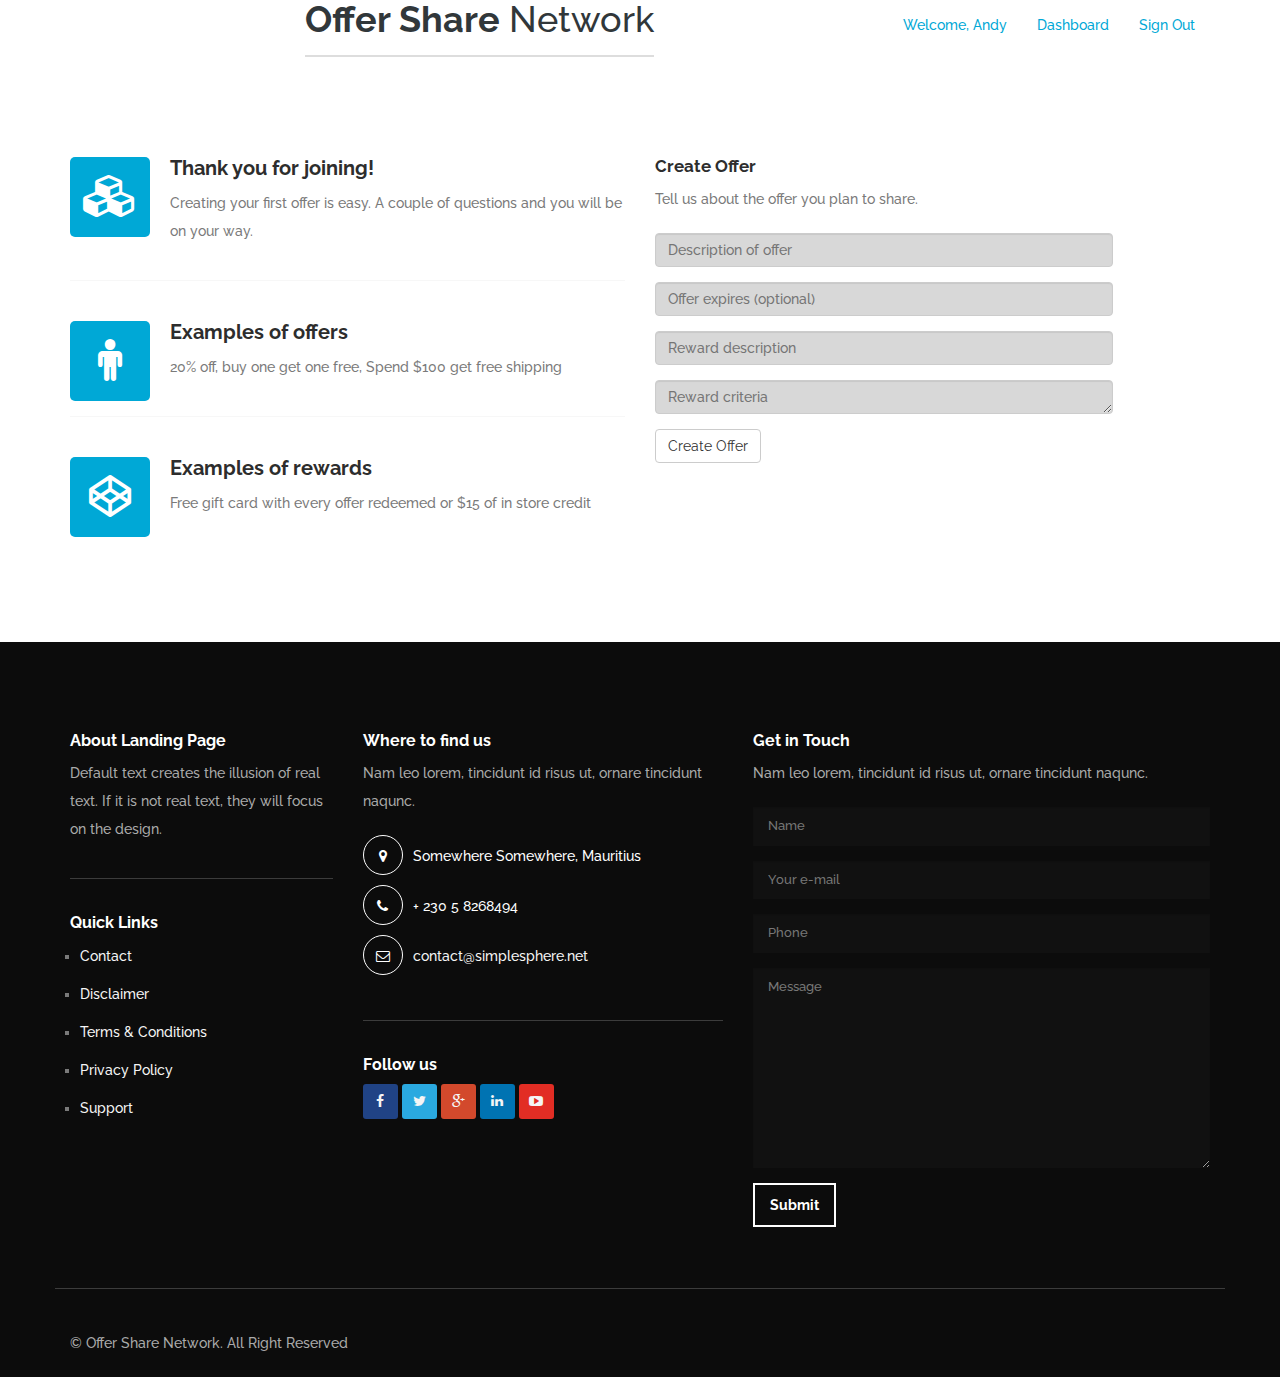
<file: offershare/offercreate.html>
<!DOCTYPE html>
<!--[if lt IE 7 ]><html class="ie ie6" lang="en"> <![endif]-->
<!--[if IE 7 ]><html class="ie ie7" lang="en"> <![endif]-->
<!--[if IE 8 ]><html class="ie ie8" lang="en"> <![endif]-->
<!--[if (gte IE 9)|!(IE)]><!-->
<html lang="en"> <!--<![endif]-->

<head>
	<meta charset="utf-8">
	<title>Create Offer</title>
	<meta name="author" content="">
	<meta name="keywords" content="">
	<meta name="description" content="">

	<!-- Mobile Specific Metas -->
	<meta name="viewport" content="width=device-width, initial-scale=1, maximum-scale=1">

	<!-- Libs CSS -->
	<link href="css/bootstrap.css" rel="stylesheet">
	<link href="css/font-awesome.min.css" rel="stylesheet">
	<link href="css/prettyPhoto.css" rel="stylesheet" type="text/css" media="all" />

	<!-- Template CSS -->
	<link href="css/style.css" rel="stylesheet">

	<!-- Google Fonts -->
    <link href='http://fonts.googleapis.com/css?family=Montserrat:400,700' rel='stylesheet' type='text/css'>
	<link href='http://fonts.googleapis.com/css?family=Raleway:400,700,800&amp;subsetting=all' rel='stylesheet' type='text/css'>

	<!--[if lt IE 9]>
		<script src="./js/html5shiv.js"></script>
		<script src="./js/respond.js"></script>
	<![endif]-->

</head>

<body data-spy="scroll" data-target=".navigation">
	<!-- Start Header -->
	<header id="header">
			<div class="container">
					<div class="headline">
						<h1><strong>Offer Share</strong> Network</h1>
		
					<ul class="nav navbar-nav menu-right">
						<li class="active"><a href="#header">Welcome, Andy</a></li>
						<li class="active"><a href="#header">Dashboard</a></li>
						<li><a href="#">Sign Out</a></li>
					</ul>
				</div>
			</div>
	</header>
	<!-- End Header -->
	
	<!-- Start Intro -->
	<section id="intro" class="section">
		<div class="container">
			<div class="row">
				<!-- Main Points -->
				<div class="col-lg-6 col-md-6">
					<div class="main-point">
						<i class="fa fa-cubes"></i>
						<h4>Thank you for joining!</h4>
						<p>Creating your first offer is easy. A couple of questions and you will be on your way.</p>
					</div>
					<div class="main-point">
						<i class="fa fa-male"></i>
						<h4>Examples of offers</h4>
						<p>20% off, buy one get one free, Spend $100 get free shipping</p>
					</div>
					<div class="main-point main-point-last">
						<i class="fa fa-codepen"></i>
						<h4>Examples of rewards</h4>
						<p>Free gift card with every offer redeemed or $15 of in store credit</p>
					</div>
				</div>
				<!-- End Main Points -->

				<div class="col-md-5 bottom-contact">
					<h4>Create Offer</h4>
					<p>Tell us about the offer you plan to share.</p>
					<!-- Start Contact Form  -->
					<form id="form-offer" method="post" action="offerpublish.html">
						<div class="form-group">
							<input name="contact-name" id="contact-name" type="text" class="form-offer" placeholder="Description of offer">
						</div>
							<div class="form-group">
							<input name="contact-phone" id="contact-phone" type="text" class="form-offer" placeholder="Offer expires (optional)">
						</div>
						<div class="form-group">
							<input name="contact-email" id="contact-email" type="text" class="form-offer" placeholder="Reward description">
						</div>
						<div class="form-group">
							<textarea name="contact-message" id="contact-message" class="form-offer" placeholder="Reward criteria"></textarea>
						</div>
						<div class="form-group">
							<button type="submit" class="btn btn-default btn-submit">Create Offer</button>
						</div>
						<div class="row">
							<div class="col-md-12">
								<div class="form-process-contact"></div>
							</div>
						</div>
					</form>
					<!-- End Contact Form  -->
				</div>
				<!-- End Side Image -->
			</div>
	

		</div>
	</section>
	<!-- End Intro -->


	<footer id="footer" class="section nopadding-bottom">
		<div class="container">
			<div class="row">
				<!--Footer About Description -->
				<div class="col-md-3 col-sm-6">
					<h4>About Landing Page</h4>
					<p>Default text creates the illusion of real text. If it is not real text, they will focus on the design.</p>
					<hr/>
					<h4>Quick Links</h4>
					<ul class="quick-links">
						<li><a href="#">Contact</a></li>
						<li><a href="#">Disclaimer</a></li>
						<li><a href="#">Terms &amp; Conditions</a></li>
						<li><a href="#">Privacy Policy</a></li>
						<li><a href="#">Support</a></li>
					</ul>
				</div>
				<!-- End Footer About Description -->

				<!-- Start Contact Details  -->
				<div class="col-md-4 col-sm-6">
					<div class="contact-info">
						<h4>Where to find us</h4>
						<p>Nam leo lorem, tincidunt id risus ut, ornare tincidunt naqunc.</p>
						<ul class="contact-list">
							<li><i class="fa fa-map-marker"></i>Somewhere Somewhere, Mauritius</li>
							<li><i class="fa fa-phone"></i>+ 230 5 8268494</li>
							<li><i class="fa fa-envelope-o"></i><a href="mailto:contact@simplesphere.net.com">contact@simplesphere.net</a></li>
						</ul>
					</div>
					<!-- End Contact Details  -->
					<hr/>

					<div class="social">
						<h4>Follow us</h4>
						<!-- Start  Social Links -->
						<ul class="social">
							<li class="facebook"> <a href="#"> <i class="fa fa-facebook"></i> </a> </li>
							<li class="twitter"> <a href="#"> <i class="fa fa-twitter"></i> </a> </li>
							<li class="google-plus"> <a href="#"> <i class="fa fa-google-plus"></i> </a> </li>
							<li class="linkedin"> <a href="#"> <i class="fa fa-linkedin"></i> </a> </li>
							<li class="youtube"> <a href="#"> <i class="fa fa-youtube-play"></i> </a> </li>
						</ul>
						<!-- End Social Links  -->
					</div>
				</div>
				<div class="col-md-5 bottom-contact">
					<h4>Get in Touch</h4>
					<p>Nam leo lorem, tincidunt id risus ut, ornare tincidunt naqunc.</p>
					<!-- Start Contact Form  -->
					<form id="contact-form" class="contact-form" method="post" action="contact-form.php">
						<div class="form-group">
							<input name="contact-name" id="contact-name" type="text" class="form-control" placeholder="Name">
						</div>
						<div class="form-group">
							<input name="contact-email" id="contact-email" type="text" class="form-control" placeholder="Your e-mail">
						</div>
						<div class="form-group">
							<input name="contact-phone" id="contact-phone" type="text" class="form-control" placeholder="Phone">
						</div>
						<div class="form-group">
							<textarea name="contact-message" id="contact-message" class="form-control" placeholder="Message"></textarea>
						</div>
						<div class="form-group">
							<button type="submit" class="btn btn-default btn-submit">Submit</button>
						</div>
						<div class="row">
							<div class="col-md-12">
								<div class="form-process-contact"></div>
							</div>
						</div>
					</form>
					<!-- End Contact Form  -->
				</div>
			</div>
		</div>
		<div class="container">
			<div class="row footer-bottom">
				<div class="col-lg-6 col-sm-6">
					<p>&copy; Offer Share Network. All Right Reserved</p>
				</div>
				<div class="col-lg-6 col-sm-6">
					
				</div>
			</div>
		</div>
	</footer>

	<!-- Start Scroll To Top  -->
	<a href="#" class="scroll-up"><i class="fa fa-arrow-up"></i></a>
	<!-- End Scroll To Top  -->

	<!-- Start Js Files -->
	<script type="text/javascript" src="http://code.jquery.com/jquery-2.1.0.min.js"></script><!--jQuery is a Javascript library that greatly reduces the amount of code that you must write.-->
	<script type="text/javascript">window.jQuery || document.write('<script src="js/jquery-2.1.0.min.js"><\/script>')</script>
	<script src="js/bootstrap.min.js" type="text/javascript"></script><!--Packed with many functionalies such as carousel slider, responsivity, tabs, drop downs, buttons, and many other features-->
	<script src="js/modernizr.min.js" type="text/javascript"></script><!--Modernizr is an open-source JavaScript library that helps you build the next generation of HTML5 and CSS3-powered websites.-->
	<script src="js/jquery.prettyPhoto.js" type="text/javascript" ></script><!-- Script for Lightbox Image  -->
	<script src="js/custom.js" type="text/javascript"></script><!-- Script File containing all customizations  -->
	<!-- End Js Files  -->

</body>
</html>
</file>
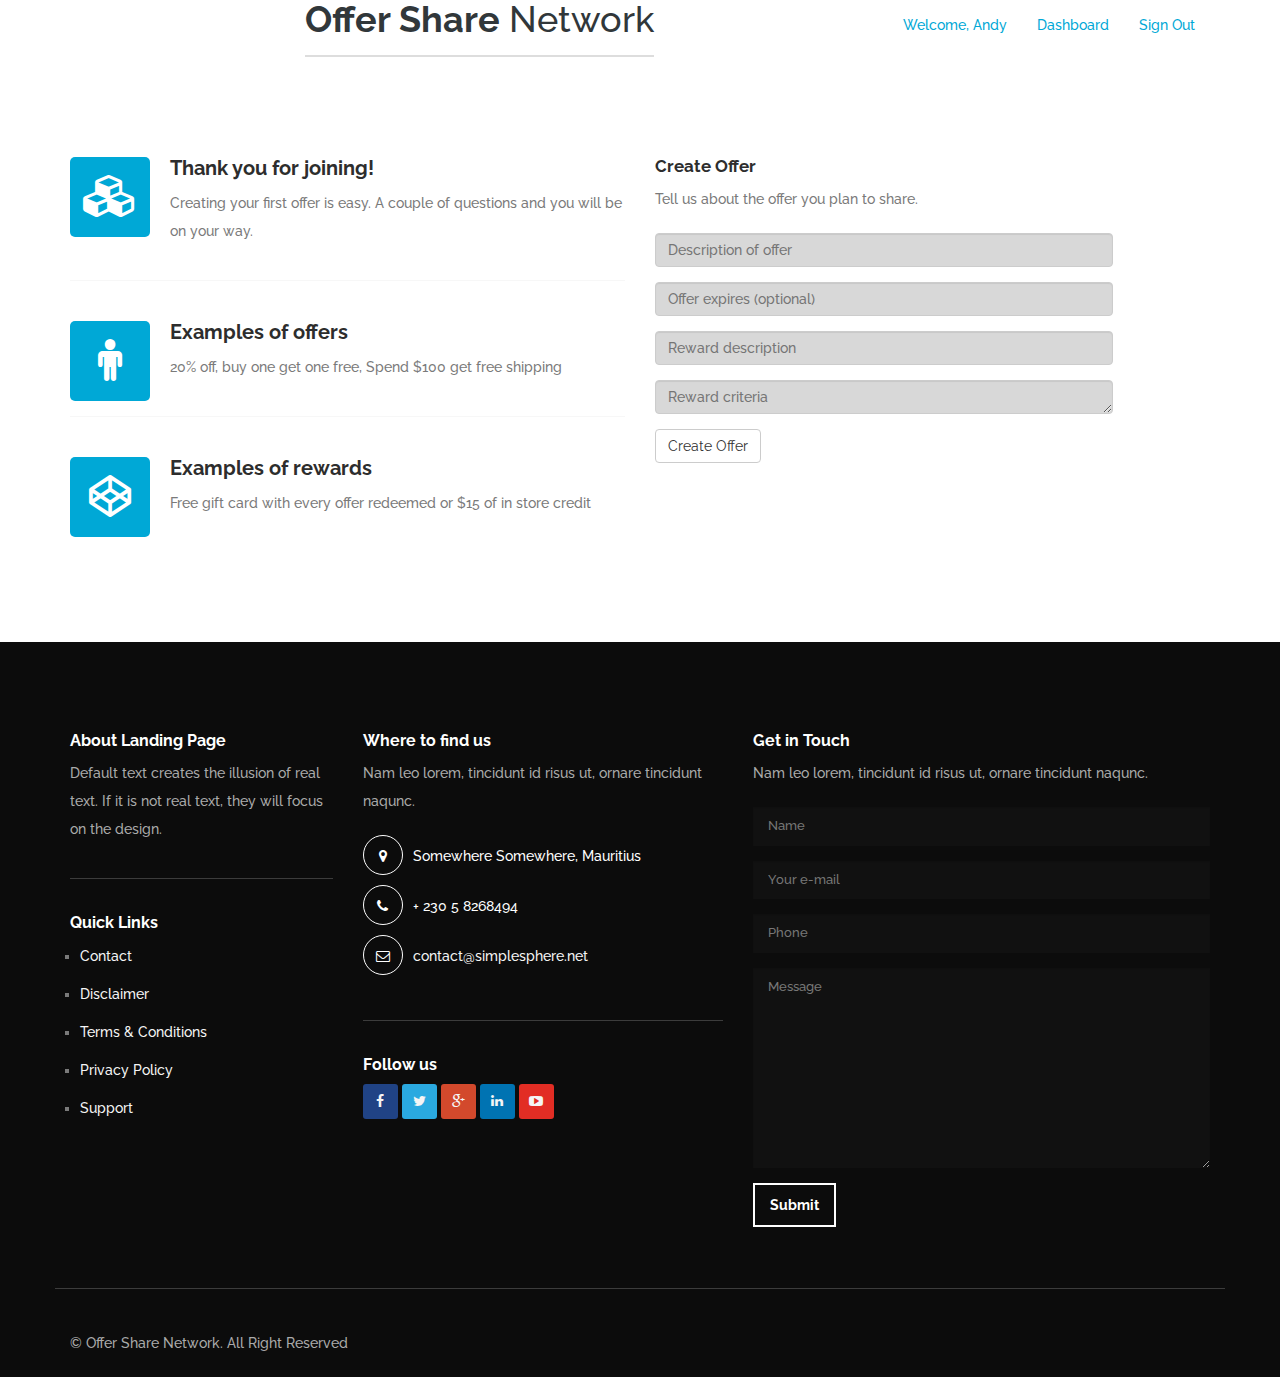
<file: offershare/offerpublish.html>
<!DOCTYPE html>
<!--[if lt IE 7 ]><html class="ie ie6" lang="en"> <![endif]-->
<!--[if IE 7 ]><html class="ie ie7" lang="en"> <![endif]-->
<!--[if IE 8 ]><html class="ie ie8" lang="en"> <![endif]-->
<!--[if (gte IE 9)|!(IE)]><!-->
<html lang="en"> <!--<![endif]-->

<head>
	<meta charset="utf-8">
	<title>Publish Offer</title>
	<meta name="author" content="">
	<meta name="keywords" content="">
	<meta name="description" content="">

	<!-- Mobile Specific Metas -->
	<meta name="viewport" content="width=device-width, initial-scale=1, maximum-scale=1">

	<!-- Libs CSS -->
	<link href="css/bootstrap.css" rel="stylesheet">
	<link href="css/font-awesome.min.css" rel="stylesheet">
	<link href="css/prettyPhoto.css" rel="stylesheet" type="text/css" media="all" />

	<!-- Template CSS -->
	<link href="css/style.css" rel="stylesheet">

	<!-- Google Fonts -->
    <link href='http://fonts.googleapis.com/css?family=Montserrat:400,700' rel='stylesheet' type='text/css'>
	<link href='http://fonts.googleapis.com/css?family=Raleway:400,700,800&amp;subsetting=all' rel='stylesheet' type='text/css'>

	<!--[if lt IE 9]>
		<script src="./js/html5shiv.js"></script>
		<script src="./js/respond.js"></script>
	<![endif]-->

</head>

<body data-spy="scroll" data-target=".navigation">
	<!-- Start Header -->
	<header id="header">
			<div class="container">
					<div class="headline">
						<h1><strong>Offer Share</strong> Network</h1>
		
					<ul class="nav navbar-nav menu-right">
						<li class="active"><a href="#header">Welcome, Andy</a></li>
						<li class="active"><a href="#header">Dashboard</a></li>
						<li><a href="#">Sign Out</a></li>
					</ul>
				</div>
			</div>
	</header>
	<!-- End Header -->
	
	<!-- Start Intro -->
	<section id="intro" class="section">
		<div class="container">
			<div class="row">
				<!-- Main Points -->
				<div class="col-lg-6 col-md-6">
					<div class="main-point">
						<i class="fa fa-cubes"></i>
						<h4>Thank you for joining!</h4>
						<p>Creating your first offer is easy. A couple of questions and you will be on your way.</p>
					</div>
					<div class="main-point">
						<i class="fa fa-male"></i>
						<h4>Examples of offers</h4>
						<p>20% off, buy one get one free, Spend $100 get free shipping</p>
					</div>
					<div class="main-point main-point-last">
						<i class="fa fa-codepen"></i>
						<h4>Examples of rewards</h4>
						<p>Free gift card with every offer redeemed or $15 of in store credit</p>
					</div>
				</div>
				<!-- End Main Points -->

				<div class="col-md-5 bottom-contact">
					<h4>Create Offer</h4>
					<p>Tell us about the offer you plan to share.</p>
					<!-- Start Contact Form  -->
					<form id="form-offer" method="post" action="test.html">
						<div class="form-group">
							<input name="contact-name" id="contact-name" type="text" class="form-offer" placeholder="Description of offer">
						</div>
							<div class="form-group">
							<input name="contact-phone" id="contact-phone" type="text" class="form-offer" placeholder="Offer expires (optional)">
						</div>
						<div class="form-group">
							<input name="contact-email" id="contact-email" type="text" class="form-offer" placeholder="Reward description">
						</div>
						<div class="form-group">
							<textarea name="contact-message" id="contact-message" class="form-offer" placeholder="Reward criteria"></textarea>
						</div>
						<div class="form-group">
							<button type="submit" class="btn btn-default btn-submit">Create Offer</button>
						</div>
						<div class="row">
							<div class="col-md-12">
								<div class="form-process-contact"></div>
							</div>
						</div>
					</form>
					<!-- End Contact Form  -->
				</div>
				<!-- End Side Image -->
			</div>
	

		</div>
	</section>
	<!-- End Intro -->


	<footer id="footer" class="section nopadding-bottom">
		<div class="container">
			<div class="row">
				<!--Footer About Description -->
				<div class="col-md-3 col-sm-6">
					<h4>About Landing Page</h4>
					<p>Default text creates the illusion of real text. If it is not real text, they will focus on the design.</p>
					<hr/>
					<h4>Quick Links</h4>
					<ul class="quick-links">
						<li><a href="#">Contact</a></li>
						<li><a href="#">Disclaimer</a></li>
						<li><a href="#">Terms &amp; Conditions</a></li>
						<li><a href="#">Privacy Policy</a></li>
						<li><a href="#">Support</a></li>
					</ul>
				</div>
				<!-- End Footer About Description -->

				<!-- Start Contact Details  -->
				<div class="col-md-4 col-sm-6">
					<div class="contact-info">
						<h4>Where to find us</h4>
						<p>Nam leo lorem, tincidunt id risus ut, ornare tincidunt naqunc.</p>
						<ul class="contact-list">
							<li><i class="fa fa-map-marker"></i>Somewhere Somewhere, Mauritius</li>
							<li><i class="fa fa-phone"></i>+ 230 5 8268494</li>
							<li><i class="fa fa-envelope-o"></i><a href="mailto:contact@simplesphere.net.com">contact@simplesphere.net</a></li>
						</ul>
					</div>
					<!-- End Contact Details  -->
					<hr/>

					<div class="social">
						<h4>Follow us</h4>
						<!-- Start  Social Links -->
						<ul class="social">
							<li class="facebook"> <a href="#"> <i class="fa fa-facebook"></i> </a> </li>
							<li class="twitter"> <a href="#"> <i class="fa fa-twitter"></i> </a> </li>
							<li class="google-plus"> <a href="#"> <i class="fa fa-google-plus"></i> </a> </li>
							<li class="linkedin"> <a href="#"> <i class="fa fa-linkedin"></i> </a> </li>
							<li class="youtube"> <a href="#"> <i class="fa fa-youtube-play"></i> </a> </li>
						</ul>
						<!-- End Social Links  -->
					</div>
				</div>
				<div class="col-md-5 bottom-contact">
					<h4>Get in Touch</h4>
					<p>Nam leo lorem, tincidunt id risus ut, ornare tincidunt naqunc.</p>
					<!-- Start Contact Form  -->
					<form id="contact-form" class="contact-form" method="post" action="contact-form.php">
						<div class="form-group">
							<input name="contact-name" id="contact-name" type="text" class="form-control" placeholder="Name">
						</div>
						<div class="form-group">
							<input name="contact-email" id="contact-email" type="text" class="form-control" placeholder="Your e-mail">
						</div>
						<div class="form-group">
							<input name="contact-phone" id="contact-phone" type="text" class="form-control" placeholder="Phone">
						</div>
						<div class="form-group">
							<textarea name="contact-message" id="contact-message" class="form-control" placeholder="Message"></textarea>
						</div>
						<div class="form-group">
							<button type="submit" class="btn btn-default btn-submit">Submit</button>
						</div>
						<div class="row">
							<div class="col-md-12">
								<div class="form-process-contact"></div>
							</div>
						</div>
					</form>
					<!-- End Contact Form  -->
				</div>
			</div>
		</div>
		<div class="container">
			<div class="row footer-bottom">
				<div class="col-lg-6 col-sm-6">
					<p>&copy; Offer Share Network. All Right Reserved</p>
				</div>
				<div class="col-lg-6 col-sm-6">
					
				</div>
			</div>
		</div>
	</footer>

	<!-- Start Scroll To Top  -->
	<a href="#" class="scroll-up"><i class="fa fa-arrow-up"></i></a>
	<!-- End Scroll To Top  -->

	<!-- Start Js Files -->
	<script type="text/javascript" src="http://code.jquery.com/jquery-2.1.0.min.js"></script><!--jQuery is a Javascript library that greatly reduces the amount of code that you must write.-->
	<script type="text/javascript">window.jQuery || document.write('<script src="js/jquery-2.1.0.min.js"><\/script>')</script>
	<script src="js/bootstrap.min.js" type="text/javascript"></script><!--Packed with many functionalies such as carousel slider, responsivity, tabs, drop downs, buttons, and many other features-->
	<script src="js/modernizr.min.js" type="text/javascript"></script><!--Modernizr is an open-source JavaScript library that helps you build the next generation of HTML5 and CSS3-powered websites.-->
	<script src="js/jquery.prettyPhoto.js" type="text/javascript" ></script><!-- Script for Lightbox Image  -->
	<script src="js/custom.js" type="text/javascript"></script><!-- Script File containing all customizations  -->
	<!-- End Js Files  -->

</body>
</html>
</file>
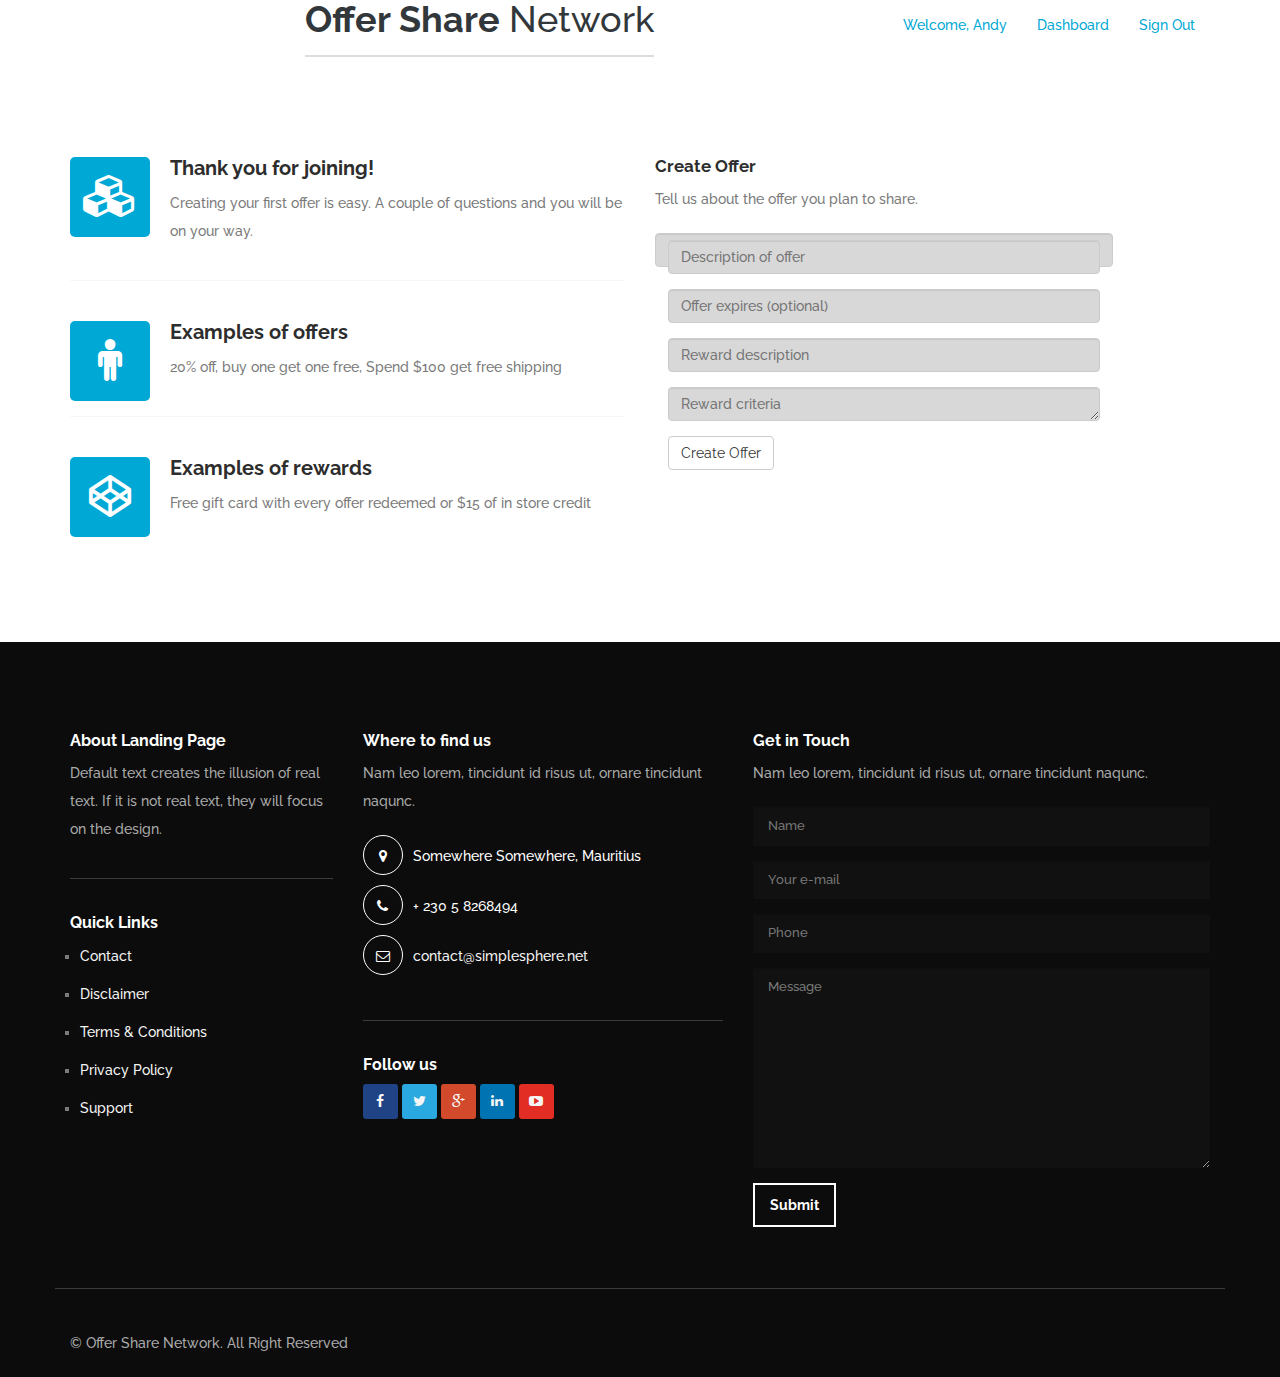
<file: offershare/payment.html>
<!DOCTYPE html>
<!--[if lt IE 7 ]><html class="ie ie6" lang="en"> <![endif]-->
<!--[if IE 7 ]><html class="ie ie7" lang="en"> <![endif]-->
<!--[if IE 8 ]><html class="ie ie8" lang="en"> <![endif]-->
<!--[if (gte IE 9)|!(IE)]><!-->
<html lang="en"> <!--<![endif]-->

<head>
	<meta charset="utf-8">
	<title>Create Offer</title>
	<meta name="author" content="">
	<meta name="keywords" content="">
	<meta name="description" content="">

	<!-- Mobile Specific Metas -->
	<meta name="viewport" content="width=device-width, initial-scale=1, maximum-scale=1">

	<!-- Libs CSS -->
	<link href="css/bootstrap.css" rel="stylesheet">
	<link href="css/font-awesome.min.css" rel="stylesheet">
	<link href="css/prettyPhoto.css" rel="stylesheet" type="text/css" media="all" />

	<!-- Template CSS -->
	<link href="css/style.css" rel="stylesheet">

	<!-- Google Fonts -->
    <link href='http://fonts.googleapis.com/css?family=Montserrat:400,700' rel='stylesheet' type='text/css'>
	<link href='http://fonts.googleapis.com/css?family=Raleway:400,700,800&amp;subsetting=all' rel='stylesheet' type='text/css'>

	<!--[if lt IE 9]>
		<script src="./js/html5shiv.js"></script>
		<script src="./js/respond.js"></script>
	<![endif]-->

</head>

<body data-spy="scroll" data-target=".navigation">
	<!-- Start Header -->
	<header id="header">
			<div class="container">
					<div class="headline">
						<h1><strong>Offer Share</strong> Network</h1>
		
					<ul class="nav navbar-nav menu-right">
						<li class="active"><a href="#header">Welcome, Andy</a></li>
						<li class="active"><a href="#header">Dashboard</a></li>
						<li><a href="#">Sign Out</a></li>
					</ul>
				</div>
			</div>
	</header>
	<!-- End Header -->
	
	<!-- Start Intro -->
	<section id="intro" class="section">
		<div class="container">
			<div class="row">
				<!-- Main Points -->
				<div class="col-lg-6 col-md-6">
					<div class="main-point">
						<i class="fa fa-cubes"></i>
						<h4>Thank you for joining!</h4>
						<p>Creating your first offer is easy. A couple of questions and you will be on your way.</p>
					</div>
					<div class="main-point">
						<i class="fa fa-male"></i>
						<h4>Examples of offers</h4>
						<p>20% off, buy one get one free, Spend $100 get free shipping</p>
					</div>
					<div class="main-point main-point-last">
						<i class="fa fa-codepen"></i>
						<h4>Examples of rewards</h4>
						<p>Free gift card with every offer redeemed or $15 of in store credit</p>
					</div>
				</div>
				<!-- End Main Points -->

				<div class="col-md-5 bottom-contact">
					<h4>Create Offer</h4>
					<p>Tell us about the offer you plan to share.</p>
					<!-- Start Contact Form  -->
					<form id="form-offer" class="form-offer" method="post" action="offerpublish.html">
						<div class="form-group">
							<input name="contact-name" id="contact-name" type="text" class="form-offer" placeholder="Description of offer">
						</div>
							<div class="form-group">
							<input name="contact-phone" id="contact-phone" type="text" class="form-offer" placeholder="Offer expires (optional)">
						</div>
						<div class="form-group">
							<input name="contact-email" id="contact-email" type="text" class="form-offer" placeholder="Reward description">
						</div>
						<div class="form-group">
							<textarea name="contact-message" id="contact-message" class="form-offer" placeholder="Reward criteria"></textarea>
						</div>
						<div class="form-group">
							<button type="submit" class="btn btn-default btn-submit">Create Offer</button>
						</div>
						<div class="row">
							<div class="col-md-12">
								<div class="form-process-contact"></div>
							</div>
						</div>
					</form>
					<!-- End Contact Form  -->
				</div>
				<!-- End Side Image -->
			</div>
	

		</div>
	</section>
	<!-- End Intro -->


	<footer id="footer" class="section nopadding-bottom">
		<div class="container">
			<div class="row">
				<!--Footer About Description -->
				<div class="col-md-3 col-sm-6">
					<h4>About Landing Page</h4>
					<p>Default text creates the illusion of real text. If it is not real text, they will focus on the design.</p>
					<hr/>
					<h4>Quick Links</h4>
					<ul class="quick-links">
						<li><a href="#">Contact</a></li>
						<li><a href="#">Disclaimer</a></li>
						<li><a href="#">Terms &amp; Conditions</a></li>
						<li><a href="#">Privacy Policy</a></li>
						<li><a href="#">Support</a></li>
					</ul>
				</div>
				<!-- End Footer About Description -->

				<!-- Start Contact Details  -->
				<div class="col-md-4 col-sm-6">
					<div class="contact-info">
						<h4>Where to find us</h4>
						<p>Nam leo lorem, tincidunt id risus ut, ornare tincidunt naqunc.</p>
						<ul class="contact-list">
							<li><i class="fa fa-map-marker"></i>Somewhere Somewhere, Mauritius</li>
							<li><i class="fa fa-phone"></i>+ 230 5 8268494</li>
							<li><i class="fa fa-envelope-o"></i><a href="mailto:contact@simplesphere.net.com">contact@simplesphere.net</a></li>
						</ul>
					</div>
					<!-- End Contact Details  -->
					<hr/>

					<div class="social">
						<h4>Follow us</h4>
						<!-- Start  Social Links -->
						<ul class="social">
							<li class="facebook"> <a href="#"> <i class="fa fa-facebook"></i> </a> </li>
							<li class="twitter"> <a href="#"> <i class="fa fa-twitter"></i> </a> </li>
							<li class="google-plus"> <a href="#"> <i class="fa fa-google-plus"></i> </a> </li>
							<li class="linkedin"> <a href="#"> <i class="fa fa-linkedin"></i> </a> </li>
							<li class="youtube"> <a href="#"> <i class="fa fa-youtube-play"></i> </a> </li>
						</ul>
						<!-- End Social Links  -->
					</div>
				</div>
				<div class="col-md-5 bottom-contact">
					<h4>Get in Touch</h4>
					<p>Nam leo lorem, tincidunt id risus ut, ornare tincidunt naqunc.</p>
					<!-- Start Contact Form  -->
					<form id="contact-form" class="contact-form" method="post" action="contact-form.php">
						<div class="form-group">
							<input name="contact-name" id="contact-name" type="text" class="form-control" placeholder="Name">
						</div>
						<div class="form-group">
							<input name="contact-email" id="contact-email" type="text" class="form-control" placeholder="Your e-mail">
						</div>
						<div class="form-group">
							<input name="contact-phone" id="contact-phone" type="text" class="form-control" placeholder="Phone">
						</div>
						<div class="form-group">
							<textarea name="contact-message" id="contact-message" class="form-control" placeholder="Message"></textarea>
						</div>
						<div class="form-group">
							<button type="submit" class="btn btn-default btn-submit">Submit</button>
						</div>
						<div class="row">
							<div class="col-md-12">
								<div class="form-process-contact"></div>
							</div>
						</div>
					</form>
					<!-- End Contact Form  -->
				</div>
			</div>
		</div>
		<div class="container">
			<div class="row footer-bottom">
				<div class="col-lg-6 col-sm-6">
					<p>&copy; Offer Share Network. All Right Reserved</p>
				</div>
				<div class="col-lg-6 col-sm-6">
					
				</div>
			</div>
		</div>
	</footer>

	<!-- Start Scroll To Top  -->
	<a href="#" class="scroll-up"><i class="fa fa-arrow-up"></i></a>
	<!-- End Scroll To Top  -->

	<!-- Start Js Files -->
	<script type="text/javascript" src="http://code.jquery.com/jquery-2.1.0.min.js"></script><!--jQuery is a Javascript library that greatly reduces the amount of code that you must write.-->
	<script type="text/javascript">window.jQuery || document.write('<script src="js/jquery-2.1.0.min.js"><\/script>')</script>
	<script src="js/bootstrap.min.js" type="text/javascript"></script><!--Packed with many functionalies such as carousel slider, responsivity, tabs, drop downs, buttons, and many other features-->
	<script src="js/modernizr.min.js" type="text/javascript"></script><!--Modernizr is an open-source JavaScript library that helps you build the next generation of HTML5 and CSS3-powered websites.-->
	<script src="js/jquery.prettyPhoto.js" type="text/javascript" ></script><!-- Script for Lightbox Image  -->
	<script src="js/custom.js" type="text/javascript"></script><!-- Script File containing all customizations  -->
	<!-- End Js Files  -->

</body>
</html>
</file>
<file: offershare/css/prettyPhoto.css>
div.pp_default .pp_top,div.pp_default .pp_top .pp_middle,div.pp_default .pp_top .pp_left,div.pp_default .pp_top .pp_right,div.pp_default .pp_bottom,div.pp_default .pp_bottom .pp_left,div.pp_default .pp_bottom .pp_middle,div.pp_default .pp_bottom .pp_right{height:13px}
div.pp_default .pp_top .pp_left{background:url(../img/prettyPhoto/default/sprite.png) -78px -93px no-repeat}
div.pp_default .pp_top .pp_middle{background:url(../img/prettyPhoto/default/sprite_x.png) top left repeat-x}
div.pp_default .pp_top .pp_right{background:url(../img/prettyPhoto/default/sprite.png) -112px -93px no-repeat}
div.pp_default .pp_content .ppt{color:#f8f8f8}
div.pp_default .pp_content_container .pp_left{background:url(../img/prettyPhoto/default/sprite_y.png) -7px 0 repeat-y;padding-left:13px}
div.pp_default .pp_content_container .pp_right{background:url(../img/prettyPhoto/default/sprite_y.png) top right repeat-y;padding-right:13px}
div.pp_default .pp_next:hover{background:url(../img/prettyPhoto/default/sprite_next.png) center right no-repeat;cursor:pointer}
div.pp_default .pp_previous:hover{background:url(../img/prettyPhoto/default/sprite_prev.png) center left no-repeat;cursor:pointer}
div.pp_default .pp_expand{background:url(../img/prettyPhoto/default/sprite.png) 0 -29px no-repeat;cursor:pointer;width:28px;height:28px}
div.pp_default .pp_expand:hover{background:url(../img/prettyPhoto/default/sprite.png) 0 -56px no-repeat;cursor:pointer}
div.pp_default .pp_contract{background:url(../img/prettyPhoto/default/sprite.png) 0 -84px no-repeat;cursor:pointer;width:28px;height:28px}
div.pp_default .pp_contract:hover{background:url(../img/prettyPhoto/default/sprite.png) 0 -113px no-repeat;cursor:pointer}
div.pp_default .pp_close{width:30px;height:30px;background:url(../img/prettyPhoto/default/sprite.png) 2px 1px no-repeat;cursor:pointer}
div.pp_default .pp_gallery ul li a{background:url(../img/prettyPhoto/default/default_thumb.png) center center #f8f8f8;border:1px solid #aaa}
div.pp_default .pp_social{margin-top:7px}
div.pp_default .pp_gallery a.pp_arrow_previous,div.pp_default .pp_gallery a.pp_arrow_next{position:static;left:auto}
div.pp_default .pp_nav .pp_play,div.pp_default .pp_nav .pp_pause{background:url(../img/prettyPhoto/default/sprite.png) -51px 1px no-repeat;height:30px;width:30px}
div.pp_default .pp_nav .pp_pause{background-position:-51px -29px}
div.pp_default a.pp_arrow_previous,div.pp_default a.pp_arrow_next{background:url(../img/prettyPhoto/default/sprite.png) -31px -3px no-repeat;height:20px;width:20px;margin:4px 0 0}
div.pp_default a.pp_arrow_next{left:52px;background-position:-82px -3px}
div.pp_default .pp_content_container .pp_details{margin-top:5px}
div.pp_default .pp_nav{clear:none;height:30px;width:110px;position:relative}
div.pp_default .pp_nav .currentTextHolder{font-family:Georgia;font-style:italic;color:#999;font-size:11px;left:75px;line-height:25px;position:absolute;top:2px;margin:0;padding:0 0 0 10px}
div.pp_default .pp_close:hover,div.pp_default .pp_nav .pp_play:hover,div.pp_default .pp_nav .pp_pause:hover,div.pp_default .pp_arrow_next:hover,div.pp_default .pp_arrow_previous:hover{opacity:0.7}
div.pp_default .pp_description{font-size:11px;font-weight:700;line-height:14px;margin:5px 50px 5px 0}
div.pp_default .pp_bottom .pp_left{background:url(../img/prettyPhoto/default/sprite.png) -78px -127px no-repeat}
div.pp_default .pp_bottom .pp_middle{background:url(../img/prettyPhoto/default/sprite_x.png) bottom left repeat-x}
div.pp_default .pp_bottom .pp_right{background:url(../img/prettyPhoto/default/sprite.png) -112px -127px no-repeat}
div.pp_default .pp_loaderIcon{background:url(../img/prettyPhoto/default/loader.gif) center center no-repeat}
div.light_rounded .pp_top .pp_left{background:url(../img/prettyPhoto/light_rounded/sprite.png) -88px -53px no-repeat}
div.light_rounded .pp_top .pp_right{background:url(../img/prettyPhoto/light_rounded/sprite.png) -110px -53px no-repeat}
div.light_rounded .pp_next:hover{background:url(../img/prettyPhoto/light_rounded/btnNext.png) center right no-repeat;cursor:pointer}
div.light_rounded .pp_previous:hover{background:url(../img/prettyPhoto/light_rounded/btnPrevious.png) center left no-repeat;cursor:pointer}
div.light_rounded .pp_expand{background:url(../img/prettyPhoto/light_rounded/sprite.png) -31px -26px no-repeat;cursor:pointer}
div.light_rounded .pp_expand:hover{background:url(../img/prettyPhoto/light_rounded/sprite.png) -31px -47px no-repeat;cursor:pointer}
div.light_rounded .pp_contract{background:url(../img/prettyPhoto/light_rounded/sprite.png) 0 -26px no-repeat;cursor:pointer}
div.light_rounded .pp_contract:hover{background:url(../img/prettyPhoto/light_rounded/sprite.png) 0 -47px no-repeat;cursor:pointer}
div.light_rounded .pp_close{width:75px;height:22px;background:url(../img/prettyPhoto/light_rounded/sprite.png) -1px -1px no-repeat;cursor:pointer}
div.light_rounded .pp_nav .pp_play{background:url(../img/prettyPhoto/light_rounded/sprite.png) -1px -100px no-repeat;height:15px;width:14px}
div.light_rounded .pp_nav .pp_pause{background:url(../img/prettyPhoto/light_rounded/sprite.png) -24px -100px no-repeat;height:15px;width:14px}
div.light_rounded .pp_arrow_previous{background:url(../img/prettyPhoto/light_rounded/sprite.png) 0 -71px no-repeat}
div.light_rounded .pp_arrow_next{background:url(../img/prettyPhoto/light_rounded/sprite.png) -22px -71px no-repeat}
div.light_rounded .pp_bottom .pp_left{background:url(../img/prettyPhoto/light_rounded/sprite.png) -88px -80px no-repeat}
div.light_rounded .pp_bottom .pp_right{background:url(../img/prettyPhoto/light_rounded/sprite.png) -110px -80px no-repeat}
div.dark_rounded .pp_top .pp_left{background:url(../img/prettyPhoto/dark_rounded/sprite.png) -88px -53px no-repeat}
div.dark_rounded .pp_top .pp_right{background:url(../img/prettyPhoto/dark_rounded/sprite.png) -110px -53px no-repeat}
div.dark_rounded .pp_content_container .pp_left{background:url(../img/prettyPhoto/dark_rounded/contentPattern.png) top left repeat-y}
div.dark_rounded .pp_content_container .pp_right{background:url(../img/prettyPhoto/dark_rounded/contentPattern.png) top right repeat-y}
div.dark_rounded .pp_next:hover{background:url(../img/prettyPhoto/dark_rounded/btnNext.png) center right no-repeat;cursor:pointer}
div.dark_rounded .pp_previous:hover{background:url(../img/prettyPhoto/dark_rounded/btnPrevious.png) center left no-repeat;cursor:pointer}
div.dark_rounded .pp_expand{background:url(../img/prettyPhoto/dark_rounded/sprite.png) -31px -26px no-repeat;cursor:pointer}
div.dark_rounded .pp_expand:hover{background:url(../img/prettyPhoto/dark_rounded/sprite.png) -31px -47px no-repeat;cursor:pointer}
div.dark_rounded .pp_contract{background:url(../img/prettyPhoto/dark_rounded/sprite.png) 0 -26px no-repeat;cursor:pointer}
div.dark_rounded .pp_contract:hover{background:url(../img/prettyPhoto/dark_rounded/sprite.png) 0 -47px no-repeat;cursor:pointer}
div.dark_rounded .pp_close{width:75px;height:22px;background:url(../img/prettyPhoto/dark_rounded/sprite.png) -1px -1px no-repeat;cursor:pointer}
div.dark_rounded .pp_description{margin-right:85px;color:#fff}
div.dark_rounded .pp_nav .pp_play{background:url(../img/prettyPhoto/dark_rounded/sprite.png) -1px -100px no-repeat;height:15px;width:14px}
div.dark_rounded .pp_nav .pp_pause{background:url(../img/prettyPhoto/dark_rounded/sprite.png) -24px -100px no-repeat;height:15px;width:14px}
div.dark_rounded .pp_arrow_previous{background:url(../img/prettyPhoto/dark_rounded/sprite.png) 0 -71px no-repeat}
div.dark_rounded .pp_arrow_next{background:url(../img/prettyPhoto/dark_rounded/sprite.png) -22px -71px no-repeat}
div.dark_rounded .pp_bottom .pp_left{background:url(../img/prettyPhoto/dark_rounded/sprite.png) -88px -80px no-repeat}
div.dark_rounded .pp_bottom .pp_right{background:url(../img/prettyPhoto/dark_rounded/sprite.png) -110px -80px no-repeat}
div.dark_rounded .pp_loaderIcon{background:url(../img/prettyPhoto/dark_rounded/loader.gif) center center no-repeat}
div.dark_square .pp_left,div.dark_square .pp_middle,div.dark_square .pp_right,div.dark_square .pp_content{background:#000}
div.dark_square .pp_description{color:#fff;margin:0 85px 0 0}
div.dark_square .pp_loaderIcon{background:url(../img/prettyPhoto/dark_square/loader.gif) center center no-repeat}
div.dark_square .pp_expand{background:url(../img/prettyPhoto/dark_square/sprite.png) -31px -26px no-repeat;cursor:pointer}
div.dark_square .pp_expand:hover{background:url(../img/prettyPhoto/dark_square/sprite.png) -31px -47px no-repeat;cursor:pointer}
div.dark_square .pp_contract{background:url(../img/prettyPhoto/dark_square/sprite.png) 0 -26px no-repeat;cursor:pointer}
div.dark_square .pp_contract:hover{background:url(../img/prettyPhoto/dark_square/sprite.png) 0 -47px no-repeat;cursor:pointer}
div.dark_square .pp_close{width:75px;height:22px;background:url(../img/prettyPhoto/dark_square/sprite.png) -1px -1px no-repeat;cursor:pointer}
div.dark_square .pp_nav{clear:none}
div.dark_square .pp_nav .pp_play{background:url(../img/prettyPhoto/dark_square/sprite.png) -1px -100px no-repeat;height:15px;width:14px}
div.dark_square .pp_nav .pp_pause{background:url(../img/prettyPhoto/dark_square/sprite.png) -24px -100px no-repeat;height:15px;width:14px}
div.dark_square .pp_arrow_previous{background:url(../img/prettyPhoto/dark_square/sprite.png) 0 -71px no-repeat}
div.dark_square .pp_arrow_next{background:url(../img/prettyPhoto/dark_square/sprite.png) -22px -71px no-repeat}
div.dark_square .pp_next:hover{background:url(../img/prettyPhoto/dark_square/btnNext.png) center right no-repeat;cursor:pointer}
div.dark_square .pp_previous:hover{background:url(../img/prettyPhoto/dark_square/btnPrevious.png) center left no-repeat;cursor:pointer}
div.light_square .pp_expand{background:url(../img/prettyPhoto/light_square/sprite.png) -31px -26px no-repeat;cursor:pointer}
div.light_square .pp_expand:hover{background:url(../img/prettyPhoto/light_square/sprite.png) -31px -47px no-repeat;cursor:pointer}
div.light_square .pp_contract{background:url(../img/prettyPhoto/light_square/sprite.png) 0 -26px no-repeat;cursor:pointer}
div.light_square .pp_contract:hover{background:url(../img/prettyPhoto/light_square/sprite.png) 0 -47px no-repeat;cursor:pointer}
div.light_square .pp_close{width:75px;height:22px;background:url(../img/prettyPhoto/light_square/sprite.png) -1px -1px no-repeat;cursor:pointer}
div.light_square .pp_nav .pp_play{background:url(../img/prettyPhoto/light_square/sprite.png) -1px -100px no-repeat;height:15px;width:14px}
div.light_square .pp_nav .pp_pause{background:url(../img/prettyPhoto/light_square/sprite.png) -24px -100px no-repeat;height:15px;width:14px}
div.light_square .pp_arrow_previous{background:url(../img/prettyPhoto/light_square/sprite.png) 0 -71px no-repeat}
div.light_square .pp_arrow_next{background:url(../img/prettyPhoto/light_square/sprite.png) -22px -71px no-repeat}
div.light_square .pp_next:hover{background:url(../img/prettyPhoto/light_square/btnNext.png) center right no-repeat;cursor:pointer}
div.light_square .pp_previous:hover{background:url(../img/prettyPhoto/light_square/btnPrevious.png) center left no-repeat;cursor:pointer}
div.facebook .pp_top .pp_left{background:url(../img/prettyPhoto/facebook/sprite.png) -88px -53px no-repeat}
div.facebook .pp_top .pp_middle{background:url(../img/prettyPhoto/facebook/contentPatternTop.png) top left repeat-x}
div.facebook .pp_top .pp_right{background:url(../img/prettyPhoto/facebook/sprite.png) -110px -53px no-repeat}
div.facebook .pp_content_container .pp_left{background:url(../img/prettyPhoto/facebook/contentPatternLeft.png) top left repeat-y}
div.facebook .pp_content_container .pp_right{background:url(../img/prettyPhoto/facebook/contentPatternRight.png) top right repeat-y}
div.facebook .pp_expand{background:url(../img/prettyPhoto/facebook/sprite.png) -31px -26px no-repeat;cursor:pointer}
div.facebook .pp_expand:hover{background:url(../img/prettyPhoto/facebook/sprite.png) -31px -47px no-repeat;cursor:pointer}
div.facebook .pp_contract{background:url(../img/prettyPhoto/facebook/sprite.png) 0 -26px no-repeat;cursor:pointer}
div.facebook .pp_contract:hover{background:url(../img/prettyPhoto/facebook/sprite.png) 0 -47px no-repeat;cursor:pointer}
div.facebook .pp_close{width:22px;height:22px;background:url(../img/prettyPhoto/facebook/sprite.png) -1px -1px no-repeat;cursor:pointer}
div.facebook .pp_description{margin:0 37px 0 0}
div.facebook .pp_loaderIcon{background:url(../img/prettyPhoto/facebook/loader.gif) center center no-repeat}
div.facebook .pp_arrow_previous{background:url(../img/prettyPhoto/facebook/sprite.png) 0 -71px no-repeat;height:22px;margin-top:0;width:22px}
div.facebook .pp_arrow_previous.disabled{background-position:0 -96px;cursor:default}
div.facebook .pp_arrow_next{background:url(../img/prettyPhoto/facebook/sprite.png) -32px -71px no-repeat;height:22px;margin-top:0;width:22px}
div.facebook .pp_arrow_next.disabled{background-position:-32px -96px;cursor:default}
div.facebook .pp_nav{margin-top:0}
div.facebook .pp_nav p{font-size:15px;padding:0 3px 0 4px}
div.facebook .pp_nav .pp_play{background:url(../img/prettyPhoto/facebook/sprite.png) -1px -123px no-repeat;height:22px;width:22px}
div.facebook .pp_nav .pp_pause{background:url(../img/prettyPhoto/facebook/sprite.png) -32px -123px no-repeat;height:22px;width:22px}
div.facebook .pp_next:hover{background:url(../img/prettyPhoto/facebook/btnNext.png) center right no-repeat;cursor:pointer}
div.facebook .pp_previous:hover{background:url(../img/prettyPhoto/facebook/btnPrevious.png) center left no-repeat;cursor:pointer}
div.facebook .pp_bottom .pp_left{background:url(../img/prettyPhoto/facebook/sprite.png) -88px -80px no-repeat}
div.facebook .pp_bottom .pp_middle{background:url(../img/prettyPhoto/facebook/contentPatternBottom.png) top left repeat-x}
div.facebook .pp_bottom .pp_right{background:url(../img/prettyPhoto/facebook/sprite.png) -110px -80px no-repeat}
div.pp_pic_holder a:focus{outline:none}
div.pp_overlay{background:#000;display:none;left:0;position:absolute;top:0;width:100%;z-index:9500}
div.pp_pic_holder{display:none;position:absolute;width:100px;z-index:10000}
.pp_content{height:40px;min-width:40px}
* html .pp_content{width:40px}
.pp_content_container{position:relative;text-align:left;width:100%}
.pp_content_container .pp_left{padding-left:20px}
.pp_content_container .pp_right{padding-right:20px}
.pp_content_container .pp_details{float:left;margin:10px 0 2px}
.pp_description{display:none;margin:0}
.pp_social{float:left;margin:0}
.pp_social .facebook{float:left;margin-left:5px;width:55px;overflow:hidden}
.pp_social .twitter{float:left}
.pp_nav{clear:right;float:left;margin:3px 10px 0 0}
.pp_nav p{float:left;white-space:nowrap;margin:2px 4px}
.pp_nav .pp_play,.pp_nav .pp_pause{float:left;margin-right:4px;text-indent:-10000px}
a.pp_arrow_previous,a.pp_arrow_next{display:block;float:left;height:15px;margin-top:3px;overflow:hidden;text-indent:-10000px;width:14px}
.pp_hoverContainer{position:absolute;top:0;width:100%;z-index:2000}
.pp_gallery{display:none;left:50%;margin-top:-50px;position:absolute;z-index:10000}
.pp_gallery div{float:left;overflow:hidden;position:relative}
.pp_gallery ul{float:left;height:35px;position:relative;white-space:nowrap;margin:0 0 0 5px;padding:0}
.pp_gallery ul a{border:1px rgba(0,0,0,0.5) solid;display:block;float:left;height:33px;overflow:hidden}
.pp_gallery ul a img{border:0}
.pp_gallery li{display:block;float:left;margin:0 5px 0 0;padding:0}
.pp_gallery li.default a{background:url(../img/prettyPhoto/facebook/default_thumbnail.gif) 0 0 no-repeat;display:block;height:33px;width:50px}
.pp_gallery .pp_arrow_previous,.pp_gallery .pp_arrow_next{margin-top:7px!important}
a.pp_next{background:url(../img/prettyPhoto/light_rounded/btnNext.png) 10000px 10000px no-repeat;display:block;float:right;height:100%;text-indent:-10000px;width:49%}
a.pp_previous{background:url(../img/prettyPhoto/light_rounded/btnNext.png) 10000px 10000px no-repeat;display:block;float:left;height:100%;text-indent:-10000px;width:49%}
a.pp_expand,a.pp_contract{cursor:pointer;display:none;height:20px;position:absolute;right:30px;text-indent:-10000px;top:10px;width:20px;z-index:20000}
a.pp_close{position:absolute;right:0;top:0;display:block;line-height:22px;text-indent:-10000px}
.pp_loaderIcon{display:block;height:24px;left:50%;position:absolute;top:50%;width:24px;margin:-12px 0 0 -12px}
#pp_full_res{line-height:1!important}
#pp_full_res .pp_inline{text-align:left}
#pp_full_res .pp_inline p{margin:0 0 15px}
div.ppt{color:#fff;display:none;font-size:17px;z-index:9999;margin:0 0 5px 15px}
div.pp_default .pp_content,div.light_rounded .pp_content{background-color:#fff}
div.pp_default #pp_full_res .pp_inline,div.light_rounded .pp_content .ppt,div.light_rounded #pp_full_res .pp_inline,div.light_square .pp_content .ppt,div.light_square #pp_full_res .pp_inline,div.facebook .pp_content .ppt,div.facebook #pp_full_res .pp_inline{color:#000}
div.pp_default .pp_gallery ul li a:hover,div.pp_default .pp_gallery ul li.selected a,.pp_gallery ul a:hover,.pp_gallery li.selected a{border-color:#fff}
div.pp_default .pp_details,div.light_rounded .pp_details,div.dark_rounded .pp_details,div.dark_square .pp_details,div.light_square .pp_details,div.facebook .pp_details{position:relative}
div.light_rounded .pp_top .pp_middle,div.light_rounded .pp_content_container .pp_left,div.light_rounded .pp_content_container .pp_right,div.light_rounded .pp_bottom .pp_middle,div.light_square .pp_left,div.light_square .pp_middle,div.light_square .pp_right,div.light_square .pp_content,div.facebook .pp_content{background:#fff}
div.light_rounded .pp_description,div.light_square .pp_description{margin-right:85px}
div.light_rounded .pp_gallery a.pp_arrow_previous,div.light_rounded .pp_gallery a.pp_arrow_next,div.dark_rounded .pp_gallery a.pp_arrow_previous,div.dark_rounded .pp_gallery a.pp_arrow_next,div.dark_square .pp_gallery a.pp_arrow_previous,div.dark_square .pp_gallery a.pp_arrow_next,div.light_square .pp_gallery a.pp_arrow_previous,div.light_square .pp_gallery a.pp_arrow_next{margin-top:12px!important}
div.light_rounded .pp_arrow_previous.disabled,div.dark_rounded .pp_arrow_previous.disabled,div.dark_square .pp_arrow_previous.disabled,div.light_square .pp_arrow_previous.disabled{background-position:0 -87px;cursor:default}
div.light_rounded .pp_arrow_next.disabled,div.dark_rounded .pp_arrow_next.disabled,div.dark_square .pp_arrow_next.disabled,div.light_square .pp_arrow_next.disabled{background-position:-22px -87px;cursor:default}
div.light_rounded .pp_loaderIcon,div.light_square .pp_loaderIcon{background:url(../img/prettyPhoto/light_rounded/loader.gif) center center no-repeat}
div.dark_rounded .pp_top .pp_middle,div.dark_rounded .pp_content,div.dark_rounded .pp_bottom .pp_middle{background:url(../img/prettyPhoto/dark_rounded/contentPattern.png) top left repeat}
div.dark_rounded .currentTextHolder,div.dark_square .currentTextHolder{color:#c4c4c4}
div.dark_rounded #pp_full_res .pp_inline,div.dark_square #pp_full_res .pp_inline{color:#fff}
.pp_top,.pp_bottom{height:20px;position:relative}
* html .pp_top,* html .pp_bottom{padding:0 20px}
.pp_top .pp_left,.pp_bottom .pp_left{height:20px;left:0;position:absolute;width:20px}
.pp_top .pp_middle,.pp_bottom .pp_middle{height:20px;left:20px;position:absolute;right:20px}
* html .pp_top .pp_middle,* html .pp_bottom .pp_middle{left:0;position:static}
.pp_top .pp_right,.pp_bottom .pp_right{height:20px;left:auto;position:absolute;right:0;top:0;width:20px}
.pp_fade,.pp_gallery li.default a img{display:none}
</file>
<file: offershare/css/style.css>
/* ==========================================================================
Template Name 	: Sales
Author				: Simplesphere - Anoop Jeewoolall
Theme Url 			: http://websites.simplesphere.net/sales/
Description		: Sales - Multipurpose HTML5 Landing Page
Website				: http://www.simplesphere.net
========================================================================== */ 

/* ==========================================================================
Basic Styling
========================================================================== */ 
body { width: 100%; min-height: 100%; position: relative; font-family:"Raleway", Lucida Sans Unicode, Verdana, Helvetica, sans-serif; font-size: 14px; line-height: 24px; color: #575757; color: #999; font-weight: 400; letter-spacing: normal; -webkit-font-smoothing: antialiased!important; text-rendering: optimizeLegibility; font-weight: 500; color: #7a7a7a;}
html { width: 100%; height: 100%;}

h1, h2, h3, h4, h5, h6 { font-family: "Raleway", Montserrat, Lucida Sans Unicode, "Helvetica Neue", Helvetica,Arial,sans-serif;}
h1, h2, h3, h4, h5, h6 { margin-top: 0;  margin-bottom: 10px;}

h2 {color: #1A1A1A; font-weight: 700; margin-bottom: 20px; }
h3 {line-height: 35px; margin-bottom: 20px;}
h4 { font-size: 17px; font-weight: 700; color: #2d2d2d;}

p { margin-bottom: 20px; line-height: 28px;}

a, a:visited { -webkit-transition: all 150ms ease-in; -moz-transition: all 150ms ease-in; -o-transition: all 150ms ease-in; transition: all 150ms ease-in;}
a { color: #00a8d6; -webkit-transition: all .2s ease-in-out; -moz-transition: all .2s ease-in-out; transition: all .2s ease-in-out;}
a:hover,
a:focus { text-decoration: none; color: #007DA0; outline: none; } 

ul { margin: 0; padding: 0; list-style: none;}
ul li {line-height: 28px;}

::-moz-selection { text-shadow: none; background: #1F1F1F; color: #FFF;}
::selection { text-shadow: none; background: #1F1F1F; color: #FFF; }

img::selection { background: 0 0;}
img::-moz-selection { background: 0 0;}

hr {margin-top: 40px; margin-bottom: 60px; border-top: 1px dotted #EFEFEF;}
body { webkit-tap-highlight-color: rgba(255,255,255,.2);}

form {margin-bottom: 0;}

/* ==========================================================================
Classes
========================================================================== */ 
.headline {text-align: center;}
	.headline h1 {color: #31373a; padding-bottom: 15px; border-bottom: 2px solid #DDD; display: inline-block;}
	.headline p {margin-bottom: 50px;}
	
.bg-dark .headline h1 {color: #FFF;}
.bg-dark .headline p {color: #FFF;}

.bg-blue .headline h1 {color: #FFF; border-bottom: 2px solid rgba(0,0,0,0.1);}
.bg-blue .headline p {color: #FFF;}

.white h1 {color: #FFF;}
.white p {color: #FFF;}

.section {padding: 90px 0;}
.section20 {padding:20px 0;}

.padding70top {padding-top: 70px;}

.bordered {border:1px solid #DDD;}
.border-left {border-left: 1px solid #DDD;}
.border-right {border-right: 1px solid #DDD;}
.border-top {border-top: 1px solid #DDD;}
.border-bottom {border-bottom: 1px solid #DDD;}
.nopadding-bottom {padding-bottom: 0;}

.margintop40 {margin-top: 40px;}

.divider70 {clear: both; height: 70px;}
.divider50 {clear: both; height: 50px;}
.divider20 {clear: both; height: 20px;}
.divider35 {clear: both; height: 35px;}

.margin50 {margin: 50px 0;}
.margin20 {margin: 20px 0;}

.btn {-webkit-transition: all .3s ease-in-out; -moz-transition: all .3s ease-in-out; transition: all .3s ease-in-out;}
.blue-btn { padding: 12px 15px; font-size: 12px; font-family: "Raleway", sans-serif; text-transform: uppercase; font-weight: 700; -webkit-border-radius: 2px; -moz-border-radius: 2px; -ms-border-radius: 2px; -o-border-radius: 2px; border-radius: 2px; background-color: #00a8d6; color: white; border:1px solid rgba(0,0,0,0.1);}
.blue-btn:hover { background-color: #31373a; color: #FFF;}

.black-btn { font-family: "Raleway", sans-serif; font-weight: 700; -webkit-border-radius: 2px; -moz-border-radius: 2px; -ms-border-radius: 2px; -o-border-radius: 2px; border-radius: 2px; background-color: #31373a; color: white; border:1px solid rgba(0,0,0,0.1);}
.black-btn:hover { background-color: #00a8d6; color: #FFF;}

.tick-list {margin: 15px 0;}
.tick-list li {list-style: none; margin-bottom: 10px;}
.tick-list li i {margin-right: 10px; color: #00a8d6;}

.quote {color: #FFF; border: none; font-size: 40px; text-align: center; position: relative; font-weight: bold;}
.quote::before{  font-family:'FontAwesome'; content:"\f10d"; font-size: 20px; font-weight: bold; padding-right: 30px; font-weight: normal; }
.quote span {display: block; font-size: 16px; }

.text-center img {display: block; margin: 0 auto;}

.normal-list {list-style-type: disc; margin-bottom: 30px; margin-left: 20px;}
.normal-list li {margin-bottom: 5px;}

.green-arrow {list-style: none; }
.green-arrow li {background:url(../img/green-arrow.png) no-repeat left top; padding-left: 45px; padding-bottom: 15px;}
.green-arrow li:nth-child(odd) {font-weight: bold;}

.highlight {padding: 20px; background: #F8F8F8; border-radius:3px; }
.side-text {margin-top: 20px; width: 90%; margin: 0 auto; }
.side-text h4 {text-align: center;}
.side-text i {display:block; background-color: #8FB73C; width: 80px; height: 80px; border-radius: 5px; color: #FFF; line-height: 80px; text-align: center; font-size: 30px; margin: 20px auto;}

.btn:hover, .btn:focus { background-color:#1A9FF9; color: #FFF;}

.negativetop80 {margin-top: -80px;}

/* ==========================================================================
Color Customizations
========================================================================== */ 
.bg-white {background-color: #FFF;}
.bg-grey {background-color: #FAF7F8;}
.bg-grey {background-color: #FAFAFA;}
.bg-grey2 {background-color: #F5F5F5;}

.bg-blue {background-color: #00a8d6;}
.bg-dark {background-color: #0F141A;}

.testimonial-bg {background:url(../img/headshot-bg.jpg) no-repeat center center fixed; }
.bg-stats {background: url(../img/blur.png) no-repeat center center fixed; }
.bg-ipad {background: url(../img/blur.png) no-repeat center center fixed;}
.bg-notebook {background: url(../img/blur.png) no-repeat center center fixed;}

.bg-grey-pattern {background: url(../img/grey-pattern.jpg);}

.cover {-webkit-background-size: cover; -moz-background-size: cover;-o-background-size: cover; background-size: cover; height:100%; }

.color-blue {color: #00a8d6;}
.color-white {color: #FFF;}
.color-green {color: #8FB73C;}

.overlay-bg {position: absolute; top: 0; left: 0; right: 0; bottom: 0; opacity: 0.5; background: rgba(0, 0, 0, 0.5); background: -webkit-radial-gradient(50% 55%, ellipse closest-corner, rgba(0, 0, 0, 0.57) 1%, rgba(0, 0, 0, 0.8) 100%); background:-moz-radial-gradient(50% 55%, ellipse closest-corner, rgba(0, 0, 0, 0.57) 1%, rgba(0, 0, 0, 0.8) 100%); background: -ms-radial-gradient(50% 55%, ellipse closest-corner, rgba(0, 0, 0, 0.57) 1%, rgba(0, 0, 0, 0.8) 100%); background: radial-gradient(50% 55%, ellipse closest-corner, rgba(0, 0, 0, 0.57) 1%, rgba(0, 0, 0, 0.8) 100%); -webkit-transition: all 0.3s ease-in-out; -moz-transition: all 0.3s ease-in-out; -ms-transition: all 0.3s ease-in-out; transition: all 0.3s ease-in-out; -webkit-transform: translate3d(0, 0, 0); -moz-transform: translate3d(0, 0, 0); -ms-transform: translate3d(0, 0, 0); -o-transform: translate3d(0, 0, 0); transform: translate3d(0, 0, 0); z-index: 0;}

/* ==========================================================================
Carousel Settings
========================================================================== */ 
.carousel-mod .carousel-indicators {position: static; display: block; width: auto; margin: 15px auto;}
.carousel-mod .carousel-indicators li {background-color: #A3A3A3; border: none; margin:0;}
.carousel-mod .carousel-indicators .active {background-color: #31373a; width: 10px; height: 10px;}
.carousel-mod .carousel-control.left, .carousel-mod .carousel-control.right {background: none; background-color: transparent; filter:none;}
.carousel-mod .carousel-control {top: 45%;}

/* ==========================================================================
 Navigation
========================================================================== */ 
.navbar-inverse { margin-bottom: 0; -webkit-border-radius: 0; -moz-border-radius: 0;border-radius: 0; padding: 15px 0; -webkit-transition: background .5s ease-in-out,padding .5s ease-in-out; -moz-transition: background .5s ease-in-out,padding .5s ease-in-out; transition: background .5s ease-in-out,padding .5s ease-in-out; background-color: transparent; background: none;  border: none;}
.navbar-inverse .navbar-nav > li > a { color: #fff; display: block; -webkit-transition: all 100ms ease-in-out; -moz-transition: all 100ms ease-in-out; -o-transition: all 100ms ease-in-out; -ms-transition: all 100ms ease-in-out; transition: all 100ms ease-in-out; text-transform: capitalize; font-family: Montserrat,"Helvetica Neue",Helvetica,Arial,sans-serif;}

.menu-right {float: right;}

.navbar-inverse .navbar-nav > li > a, .navbar-inverse .navbar-nav > li {-webkit-transition: all 400ms linear; -moz-transition: all 400ms linear; -o-transition: all 400ms linear; -ms-transition: all 400ms linear; transition: all 400ms linear;}

.navbar-toggle { padding: 4px 6px; font-size: 16px; color: #fff;}
.navbar-toggle:focus,
.navbar-toggle:active { outline: 0;}

.navbar-inverse .navbar-nav > .active > a, .navbar-inverse .navbar-nav > .active > a:hover, .navbar-inverse .navbar-nav > .active > a:focus {background-color: transparent;}

.navbar-brand { padding: 10px 15px;}
.navbar-brand:hover { color: #fff;} 

.scroll-fixed-navbar { padding: 10px 0; background-color: #FFF; -webkit-box-shadow: 0 0 7px rgba(0, 0, 0, 0.1); -moz-box-shadow: 0 0 7px rgba(0, 0, 0, 0.1); box-shadow: 0 0 7px rgba(0, 0, 0, 0.1);}
.scroll-fixed-navbar .navbar-nav > li > a {color: #333;}
.scroll-fixed-navbar .navbar-nav > li > a:hover, 
.scroll-fixed-navbar .navbar-nav > li.active > a,
.scroll-fixed-navbar .navbar-nav > li.active > a:hover {color: #00a8d6; }

.navbar-toggle { position: relative; float: right; background-color: transparent; padding: 10px; margin: 13px 30px 13px 0; border: none; color: #fff; border: 2px solid #fff;}
.navbar-toggle .icon-bar { background-color: #fff;}

.navbar-inverse .navbar-collapse, .navbar-inverse .navbar-form {border-color: rgba(0,0,0,0.1);}

/* ==========================================================================
Logo
========================================================================== */ 
.navbar-inverse .navbar-brand  {color: #FFF; font-size: 30px; font-weight: 700; padding: 15px;}
.scroll-fixed-navbar.navbar-inverse .navbar-brand  {color: #1a1a1a; font-size: 30px; font-weight: 700; padding: 15px;}

/* ==========================================================================
Carousel
========================================================================== */ 
.carousel-indicators {bottom: -17%;}

/* ==========================================================================
Intro Slider
========================================================================== */ 
html, body {height: 100%;}

#banner {background: #1A1A1A; position: relative; z-index: 1; }
.header-text {}
.header-text h1 {font-size: 50px; color: #FFF;  border-bottom:1px solid rgba(0,0,0,0.1); padding-bottom: 10px;}
.header-text h2 {color: #FFF;}
.header-text li {color: #FFF;}
.header-text p {color: #E7E7E7;}

.banner-inner { padding-top:115px; padding-bottom: 30px; background-image: url(../img/blur.png); -webkit-background-size: cover; -moz-background-size: cover; -o-background-size: cover; background-size: cover; height:100%; position: relative; z-index: ;}
 
/* ==========================================================================
Intro
========================================================================== */ 
.main-point {clear: both; padding-bottom: 35px; border-bottom:1px solid #F7F7F7; margin-bottom: 40px;} 
.main-point p {margin-bottom: 0;}
.main-point i { background-color: #00a8d6; width: 80px; height: 80px; border-radius: 5px; color: #FFF; line-height: 80px; text-align: center; font-size: 42px; display: inline-block; margin-right: 30px; float: left; margin-right: 20px;}
.main-point h4 { margin-bottom: 10px; font-size: 20px; }
.main-point-last {border: none; margin-bottom: 0;}
 
/* ==========================================================================
Optin Forms
========================================================================== */ 

.bg-blue .horizontal-optin button { background-color: #31373a;}
.bg-blue .horizontal-optin button:hover { background-color: #00a8d6;}


.banner-optin { padding:20px;background: rgba(0,0,0,0.5); -webkit-box-shadow:0 0 10px rgba(0,0,0,.1); -moz-box-shadow: 0 0 10px rgba(0,0,0,.1); box-shadow: 0 0 10px rgba(0,0,0,.1);}
.banner-optin input[type="text"], .banner-optin textarea { color: #333; border: none; outline: none; width: 100%; padding: 14px 20px; display: block; transition: all 0.2s ease-in-out; -moz-transition: all 0.2s ease-in-out; -webkit-transition: all 0.2s ease-in-out; -o-transition: all 0.2s ease-in-out; border-radius: 0; height: auto; background: #FFF;}
.banner-optin textarea { min-height: 200px;}
.banner-optin button { width: 100%; text-align: center; color: #fff; padding: 15px 0; background: #00a8d6; border: none; transition: all 0.2s ease-in-out; -moz-transition: all 0.2s ease-in-out; -webkit-transition: all 0.2s ease-in-out; -o-transition: all 0.2s ease-in-out; font-weight: bold; border-radius: 0;}
.banner-optin button i { color: #fff; font-size: 24px;}
.banner-optin button:hover{background: #0396CF; color: #FFF;}
.banner-optin .form-group {margin-bottom: 0;}
.alert-success {margin-top: 40px;}

.form-process {font-weight: bold; color: #1a1a1a; text-align: right;}
.form-process p {margin: 20px 0; color: #FFF;}
.form-process i {color: #1A9FF9; margin-right: 10px;}

.vertical {padding: 30px;}
.vertical h1 {background: rgba(0,0,0,0.6); margin:-30px; margin-bottom: 10px; padding: 30px 20px; color: #f5f5f5; font-size: 24px; font-weight: normal; text-align: center; text-transform: capitalize;}
.vertical h1 strong {font-size: 28px; font-weight: bold; color: #FFF;}
.vertical input[type="text"], .vertical textarea { color: #fff; border: 1px solid rgba(0,0,0,0.7); background: rgba(0,0,0,0.4); margin-bottom: 15px;}
.vertical button { width: auto; padding: 15px 20px;}
.vertical button:hover { background: #0396CF;}

.middle-optin { padding:20px;background:#FFF; -webkit-box-shadow:0 0 10px rgba(0,0,0,.1); -moz-box-shadow: 0 0 10px rgba(0,0,0,.1); box-shadow: 0 0 10px rgba(0,0,0,.1);}
.middle-optin input[type="text"], .middle-optin textarea { color: #333; border: none; outline: none; width: 100%; padding: 14px 20px; display: block; transition: all 0.2s ease-in-out; -moz-transition: all 0.2s ease-in-out; -webkit-transition: all 0.2s ease-in-out; -o-transition: all 0.2s ease-in-out; border-radius: 0; height: auto; background: #F8F8F8;}
.middle-optin textarea { min-height: 200px;}
.middle-optin button { width: 100%; text-align: center; color: #fff; padding: 15px 0; background: #00a8d6; border: none; transition: all 0.2s ease-in-out; -moz-transition: all 0.2s ease-in-out; -webkit-transition: all 0.2s ease-in-out; -o-transition: all 0.2s ease-in-out; font-weight: bold; border-radius: 0;}
.middle-optin button i { color: #fff; font-size: 24px;}
.middle-optin button:hover{background: #1a1a1a; color: #FFF;}
.middle-optin .form-group {margin-bottom: 0;}

.form-process-middle {font-weight: bold; color: #FFF; text-align: right;}
.form-process-middle p {margin: 20px 0; margin-bottom: 0;}
.form-process-middle i {color: #1a1a1a; margin-right: 10px;}


/* ==========================================================================
 Features
========================================================================== */ 
.feature-box {border: 1px solid #E5E5E5; background-color: #FFF; padding:20px;}
.feature-box i {display:block; background-color: #00a8d6; width: 80px; height: 80px; border-radius: 5px; color: #FFF; line-height: 80px; text-align: center; font-size: 42px; margin: 20px auto; margin-top: -40px;}
.feature-box h4 {text-align: center;  }

.feature {}
.feature i {display:block; background-color: #0F141A; width: 80px; height: 80px; border-radius: 5px; color: #FFF; line-height: 80px; text-align: center; font-size: 42px; margin: 20px auto;}
.feature h4 {text-align: center;}
 
.bubble {position: relative;border: 1px solid #E5E5E5; background-color: #FFF; padding:20px; margin-top: 30px; border-radius: 3px;}
.bubble:after { content: ''; position: absolute; border-style: solid; border-width: 0 15px 15px; border-color: #FFFFFF transparent; display: block; width: 0; z-index: 1; margin-left: -15px; top: -15px; left: 50%;}
.bubble:before { content: ''; position: absolute; border-style: solid; border-width: 0 15px 15px; border-color: #E5E5E5 transparent; display: block; width: 0; z-index: 0; margin-left: -15px; top: -16px; left: 50%;}

.features-list {margin-bottom: 40px; border-bottom:1px solid #F7F7F7; padding-bottom: 20px;}
.features-list h4 {font-size: 16px; }
.features-list i { width: 80px; height: 80px; border-radius: 5px; color: #FFF; line-height: 80px; text-align: center; font-size: 42px; background-color: #00a8d6; float: left; margin-right: 20px;}

.last-row .features-list {border-bottom: 0; margin-bottom: 10px;}

/* ==========================================================================
Portfolio 
 ========================================================================== */
.hover-details {width: 100%; height: auto; overflow: hidden; position: relative; -moz-transition: all ease 400ms ease-in-out; -webkit-transition: all ease 400ms ease-in-out; -o-transition: all ease 400ms ease-in-out; transition: all ease 400ms ease-in-out; margin-bottom: 40px; }
.hover-details .img-cover { width: 100%; height: 100%; opacity: 0; position: absolute; top: 0; left: 0; background: rgba(0, 168, 214, 0.8); -moz-transition: all ease 400ms ease-in-out; -webkit-transition: all ease 400ms ease-in-out; -o-transition: all ease 400ms ease-in-out; transition: all ease 400ms ease-in-out; border-radius:3px; }
.hover-details > img { width: 100%; height: auto; -moz-transition: all ease 400ms ease-in-out; -webkit-transition: all ease 400ms ease-in-out; -o-transition: all ease 400ms ease-in-out; transition: all ease 400ms ease-in-out;}

.img-zoom { width: 45px; height: 45px; background-color: #1a1a1a; line-height: 45px; position: absolute; top: -45%; left: 50%; border-radius: 3px; margin-top: -35px; margin-left:  -25px; -webkit-transition: all ease 400ms ease-in-out; -moz-transition: all ease 400ms ease-in-out; -ms-transition: all ease 400ms ease-in-out; -o-transition: all ease 400ms ease-in-out; transition: all ease 400ms ease-in-out; text-align: center;}
.img-zoom i {color: #FFF; font-size: 18px;}

.img-cover h3 { width: 100%;	 position: absolute; bottom: -28%; color: #f8f8f8; font-size: 16px; text-align: center;	 padding: 0 10px; -webkit-transition: all 300ms ease-in-out; -moz-transition: all 300ms ease-in-out; -o-transition: all 300ms ease-in-out; -ms-transition: all 300ms ease-in-out; transition: all 300ms ease-in-out;}

.hover-details:hover {cursor: pointer;}
.hover-details:hover > img { transform: scale(1.2); -ms-transform: scale(1.2); -webkit-transform: scale(1.2); -o-transform: scale(1.2); -moz-transform: scale(1.2);}
.hover-details:hover .img-zoom { top: 45%;}
.hover-details:hover .img-cover h3 { bottom: 28%;}
.hover-details:hover .img-cover { opacity: 1;}
.img-zoom:hover { background-color: #333;}


/* ==========================================================================
   Tabs
============================================================================ */
.nav-tabs > li, .nav-pills > li { float:none; display:inline-block; *display: inline;/* for IE7*/ *zoom:1; /* for IE7*/ margin:-3px; border:1px solid #EFEFEF; position: relative;}
.nav-tabs {text-align:center;}

.nav-tabs > li > a {color: #30353A; margin-right: 0px; background-color: #eff3f6; padding: 20px 60px; font-weight: bold;}
.nav-tabs > li > a:hover { background: #00a8d6; color: #fff;}
.tab-content .tab-pane { padding: 20px 30px; border: none;}

.nav-tabs {border: none; margin-bottom: 35px;}
.nav-tabs > li > a { color: #596068; margin-right: 0px; background-color: #fff; border:0; -webkit-border-radius: 0; -moz-border-radius: 0; border-radius: 0; padding: 20px 60px;}

.nav-tabs > li.active > a, 
.nav-tabs > li.active > a:hover,
.nav-tabs > li.active > a:focus {background: #00a8d6; color: #FFF; position: relative; border: none;}

.nav-tabs > li {position: relative;}

.nav-tabs > li.active {position: relative; background-color: #00a8d6; }
.nav-tabs > li.active:after { content: ''; position: absolute; border-style: solid; border-width: 10px 14px 0;  border-color: #00a8d6 transparent; display: block; width: 0; z-index: 1; margin-left:-14px; bottom: -10px; left: 50%;}
.nav-tabs > li.active:before {content: ''; position: absolute; border-style: solid; border-width: 15px 15px 0; border-color: #fff transparent; display: block; width: 0; z-index: 0;margin-left:-15px; bottom: -16px; left: 50%;}

.nav-tabs i {margin-right: 10px;}

/* ==========================================================================
Video Container
============================================================================ */
.video-container { position:relative;}
.video-container iframe{ width:100%; height: 430px; border:none;}

/* ==========================================================================
Team
 ========================================================================== */ 
.members-detail {text-align: center; background-color: #FFF; border-radius: 4px; padding-bottom: 30px; transition: all 0.2s ease-in-out; -moz-transition: all 0.2s ease-in-out; -webkit-transition: all 0.2s ease-in-out; -o-transition: all 0.2s ease-in-out; border: 1px solid #EFEFEF;}
.members-detail:hover { -webkit-box-shadow: 0 0 7px rgba(0, 0, 0, 0.1); -moz-box-shadow: 0 0 7px rgba(0, 0, 0, 0.1); box-shadow: 0 0 7px rgba(0, 0, 0, 0.1); cursor: pointer;}
.members-detail h4 { display: inline-block; padding-bottom: 10px; border-bottom: 2px solid #DDD;}
.members-detail img {margin-bottom: 20px; border-radius: 4px 4px 0 0; }
.members-social {display: block;}
.members-social li {display: inline-block;  height: 40px; width: 40px; border:1px solid #EFEFEF; line-height: 40px;}
.members-social li:hover a{color:#31373a;}

/* ==========================================================================
Testimonials
========================================================================== */ 
.testimonial-inner {text-align: center;}
.testimonial-inner img {margin-bottom: 15px; border-radius:4px; border:3px solid #FFF; -webkit-box-shadow: 0 0 7px rgba(0, 0, 0, 0.1); -moz-box-shadow: 0 0 7px rgba(0, 0, 0, 0.1); box-shadow: 0 0 7px rgba(0, 0, 0, 0.1);}
.testimonial-inner p {display: block; position: relative; font-size: 16px;}
.testimonial-inner p::before{  font-family:'FontAwesome'; content:"\f10d"; font-size: 20px; font-weight: bold; padding-right: 30px; font-weight: normal; }
.testimonial-inner small {display: inline-block; border-top: 2px solid #333; padding-top: 10px; font-size: 14px; font-weight: bold;}

/* ==========================================================================
Pricing
============================================================================ */
.pricing-container {padding-left: 0px; padding-right: 0px; }
.price-column { background: #fff; margin-top:0; margin-bottom: 40px; -webkit-box-shadow: 0 0 7px rgba(0,0,0,0.1); box-shadow: 0 0 7px rgba(0,0,0,0.1); margin-top: 20px; -webkit-transition: all 0.25s ease-in-out;-moz-transition: all 0.25s ease-in-out;-o-transition: all 0.25s ease-in-out;transition: all 0.25s ease-in-out; position: relative; z-index: 1;}
.price-column:hover {margin-top: -10px;-webkit-transition: all 0.25s ease-in-out;-moz-transition: all 0.25s ease-in-out;-o-transition: all 0.25s ease-in-out;transition: all 0.25s ease-in-out; -webkit-box-shadow: 0px 2px 20px 0px rgba(0, 0, 0, 0.2); box-shadow: 0px 2px 20px 0px rgba(0, 0, 0, 0.2);}
.price-column h2 { background-color: #000; color: #FFF; font-size: 17px; text-align: center; margin-bottom: 0; padding: 30px 0;  } 
.price-column h3 { color: #fff; text-align: center; font-size: 32px; background: #0F141A; margin-bottom: 0; padding: 30px 0; font-weight: bold;}
.price-column h3 span { font-weight: 300; font-size: 18px; }
.price-column h3 sup {font-size: 18px;}
.price-column ul {margin:25px 0;}
.price-column li {border-top: 1px dotted #EFEFEF; padding: 15px 0; width: 75%; margin:0 auto; color: #333;}
	.price-column li:first-child {border-top: none;}
.price-column li i {float: right; color: #8FB73C;}
.price-column li i.red-color {color: #CC0000;}
.price-column li del {color: #aaa;}

.price-bottom {background: #0F141A; padding: 25px 0; text-align: center;}
.price-btn {background: transparent; padding: 12px 30px; border: 2px solid #FFF; border-radius: 0; color: #FFF; font-weight: bold; text-transform: uppercase; font-size: 14px;}
.price-btn:hover {background: #FFF; color: #1A9FF9; border: 2px solid #FFF;}

.price-column p {padding: 20px; background: #F8F8F8;}
	
.price-column.large {margin-top: -20px;position: relative; z-index:2; -webkit-box-shadow: 0px 2px 20px 0px rgba(0, 0, 0, 0.2); box-shadow: 0px 2px 20px 0px rgba(0, 0, 0, 0.2);  }
.price-column.large h2 { background-color: #1166A0;}
.price-column.large h3 { background: #1A9FF9; padding: 45px 0; font-size: 38px;}
.price-column.large .price-bottom {background-color: #1166A0;}

 /* ==========================================================================
  FAQ
============================================================================ */
.title { margin-bottom: 60px; }
.panel { background: #f0f0f0;}
.panel .panel-heading { padding: 15px 30px;}
.panel .panel-body { padding: 30px; padding-top: 0; color: #666666;}
.panel .panel-title { font-weight: normal; color: #666666; font-size: 14px; font-weight: bold;}
.panel .panel-title .active { color: #408337;}
.panel .panel-title .panel-toggle .fa { margin-right: 10px; color: #8FB73C;}
.more { margin-top: 60px;}
.more .title { margin-bottom: 15px; color: #999999; }

/* ==========================================================================
Buttons
========================================================================== */ 
.btn-bluebg {padding: 15px 35px; border-radius: 0; border: 2px solid  color: #FFF; background-color: #1A9FF9; border-color: #1A9FF9; font-size: 14px; font-weight: bold; margin-right: 20px;}
.btn-bluenobg {padding: 15px 35px; border-radius: 0; border: 2px solid rgba(0,0,0,0.2); color: #1A9FF9; background-color: #FFF; font-size: 14px; font-weight: bold;}

.btn-bluebg:hover, .btn-bluenobg:hover {border-color: #0F0F0F; background-color:#1a1a1a;}

/* ==========================================================================
Partners
 ========================================================================== */
 .partners-logo img {width:100%;}
 
/* ==========================================================================
Footer
 ========================================================================== */
#footer {background-color:#0F141A; background-color: #0C0C0C;}
#footer p { color: #aaa; font-size: 14px;}
#footer h4 {font-size: 16px; color: #FFF;}
#footer a {color: #f5f5f5; font-size: 14px;}
	#footer a:hover {color: #FFF;}
#footer hr {border-top:1px solid rgba(255,255,255,0.2); margin-top: 35px; margin-bottom: 35px;}

.quick-links {margin-left: 10px;}
.quick-links li {list-style-type: square; margin-bottom: 10px;}
.copyright {float: right;}
.copyright i {color: #FF3D7F; margin:0 5px;}

.contact-list li {font-size: 14px; color: #FFF;}
.contact-list i {border: 1px solid #fff; border-radius: 50%; height: 40px; width: 40px; text-align: center; line-height: 40px; margin-right: 10px; margin-bottom: 10px;}

.footer-bottom {margin-top: 60px; padding-top: 40px; border-top:1px solid rgba(255,255,255,0.2);}


/* ==========================================================================
Offer Create
========================================================================== */ 
.offer-form input[type="text"], .offer-form textarea { color: #FFF; border: none; outline: none; width: 100%; display: block; margin-bottom: 15px; transition: all 0.2s ease-in-out; -moz-transition: all 0.2s ease-in-out; -webkit-transition: all 0.2s ease-in-out; -o-transition: all 0.2s ease-in-out; border-radius: 0; height: auto; background: #111; font-size: 13px; padding:10px 15px;}
.offer-form textarea { min-height: 200px;}
.offer-form button { text-align: center; color: #fff; padding: 10px 15px; background: transparent; border: 2px solid #FFF; transition: all 0.2s ease-in-out; -moz-transition: all 0.2s ease-in-out; -webkit-transition: all 0.2s ease-in-out; -o-transition: all 0.2s ease-in-out; font-weight: bold; border-radius: 0;}
.cffer-form button i { color: #fff; font-size: 24px;}
.offer-form button:hover{ background:#FFF; border-color: #FFF; color: #1a1a1a;}
.offer-form .form-group {margin-bottom: 0;}


.form-process-contact {font-weight: bold; color: #FFF; text-align: right;}
.form-process-contact p {margin: 20px 0; margin-bottom: 0;}
.form-process-contact i {color: #00a8d6; margin-right: 10px;}

/* ==========================================================================
Contact
========================================================================== */ 
.contact-form input[type="text"], .contact-form textarea { color: #FFF; border: none; outline: none; width: 100%; display: block; margin-bottom: 15px; transition: all 0.2s ease-in-out; -moz-transition: all 0.2s ease-in-out; -webkit-transition: all 0.2s ease-in-out; -o-transition: all 0.2s ease-in-out; border-radius: 0; height: auto; background: #111; font-size: 13px; padding:10px 15px;}
.contact-form textarea { min-height: 200px;}
.contact-form button { text-align: center; color: #fff; padding: 10px 15px; background: transparent; border: 2px solid #FFF; transition: all 0.2s ease-in-out; -moz-transition: all 0.2s ease-in-out; -webkit-transition: all 0.2s ease-in-out; -o-transition: all 0.2s ease-in-out; font-weight: bold; border-radius: 0;}
.contact-form button i { color: #fff; font-size: 24px;}
.contact-form button:hover{ background:#FFF; border-color: #FFF; color: #1a1a1a;}
.contact-form .form-group {margin-bottom: 0;}


.form-process-contact {font-weight: bold; color: #FFF; text-align: right;}
.form-process-contact p {margin: 20px 0; margin-bottom: 0;}
.form-process-contact i {color: #00a8d6; margin-right: 10px;}

/* ==========================================================================
Social Links
 ========================================================================== */
.social {}
.social li {display: inline-block; width: 35px; height: 35px; border-radius: 3px; text-align: center; line-height: 35px; webkit-transition: background-color 400ms ease-out 0.2s; -moz-transition: background-color 400ms ease-out 0.2s; -o-transition: background-color 400ms ease-out 0.2s; transition: background-color 400ms ease-out 0.2s;}
.social li a { color: #fff; }
.social li.facebook { background: #204385; }
.social li.twitter { background: #2aa9e0; }
.social li.google-plus { background: #d3492c; }
.social li.linkedin { background: #0073b2; }
.social li.skype { background: #00b0f6; }
.social li.youtube { background: #e22d24; }
.social li:hover {background:#31373a; cursor: pointer; }

/* ==========================================================================
Scroll To Top
 ========================================================================== */
a.scroll-up { display: none; position: fixed; right: 10px; bottom: 10px; padding:5px 10px; background: #00a8d6; text-align: center; -moz-transition: -moz-transform 0.8s ease-in-out; -o-transition: -o-transform 0.8s ease-in-out; -webkit-transition: -webkit-transform 0.8s ease-in-out; transition: transform 0.8s ease-in-out; -webkit-backface-visibility: hidden;}
a.scroll-up i {color: #FFF;}
a.scroll-up:hover, 
a.scroll-up:focus { -moz-transform: scale(1.1, 1.1); -ms-transform: scale(1.1, 1.1); -webkit-transform: scale(1.1, 1.1); transform: scale(1.1, 1.1); background: #31373a;}


/* ---------------------------------------------------------------------- */
/*	Media Queries (to make the layout responsive)
/* ---------------------------------------------------------------------- */

/* ------ Tablet Portrait size to standard 960 (devices and browsers) ------*/
@media only screen and (min-width: 768px) and (max-width: 959px) {
	.horizontal-optin input[type="text"], .horizontal-optin textarea {margin-bottom: 15px;}
	img {display: block; margin: 20px auto;}
	.img-thumbnail {margin: 0;}
	.bottom-contact {padding-top: 40px;}
	.last-row .features-list {margin-bottom: 40px;border-bottom: 1px solid #F7F7F7;}
	input[type="text"], textarea {margin-bottom: 15px;}
}

/* ------ Mobile Landscape Size to Tablet Portrait (devices and browsers) ------*/
@media only screen and (min-width: 480px) and (max-width: 767px) {
	.navbar-inverse {background-color: #FFF;}
	.navbar-inverse .navbar-brand {color: #1a1a1a;}
	.navbar-inverse .navbar-toggle {padding: 10px; background: #333;}
	.navbar-inverse .navbar-nav > li  {border-bottom:1px solid #EFEFEF;}
	.navbar-inverse .navbar-nav > li > a {color: #1a1a1a;}
	.navbar-inverse .navbar-nav > .active > a, .navbar-inverse .navbar-nav > .active > a:hover, .navbar-inverse .navbar-nav > .active > a:focus { color: #00A8D6;}
	.navbar-inverse .navbar-nav > li > a:hover, .navbar-inverse .navbar-nav > li > a:focus  { color: #00A8D6;}
	.menu-right {float: none;}
	p {}
	h4 {}
	hr { margin: 15px 0;}
	input[type="text"], textarea {margin-bottom: 15px;}
	.section {padding: 70px 0;}
	.main-point {margin-bottom: 40px;}
	.video-container {margin-bottom: 40px;}
	.members-holder{width:80%; float: none; margin:20px auto;}
	img {display: block; margin: 20px auto;}
	.img-thumbnail {margin: 0;}
	.bottom-contact {padding-top: 40px;}
	.last-row .features-list {margin-bottom: 40px;border-bottom: 1px solid #F7F7F7;}
}

/* ------ Mobile Portrait Size to Mobile Landscape Size (devices and browsers) ------*/
@media only screen and (max-width: 479px) {
	.navbar-inverse {background-color: #FFF;}
	.navbar-inverse .navbar-brand {color: #1a1a1a;}
	.navbar-inverse .navbar-toggle {padding: 10px; background: #333;}
	.navbar-inverse .navbar-nav > li  {border-bottom:1px solid #EFEFEF;}
	.navbar-inverse .navbar-nav > li > a {color: #1a1a1a;}
	.navbar-inverse .navbar-nav > .active > a, .navbar-inverse .navbar-nav > .active > a:hover, .navbar-inverse .navbar-nav > .active > a:focus { color: #00A8D6;}
	.navbar-inverse .navbar-nav > li > a:hover, .navbar-inverse .navbar-nav > li > a:focus  { color: #00A8D6;}
	
	.menu-right {float: none;}
	
	body {font-size: 13px;}
	p {font-size: 13px;}
	h4 {font-size: 16px; line-height: 25px;}
	hr { margin: 15px 0;}
	img {float: none; display: block; margin: 20px auto;}
	iframe {max-height: 200px;}
	
	.headline h1 {font-size: 30px;}
	.section {padding: 50px 0;}
	
	input[type="text"], textarea {margin-bottom: 15px;}
	.bubble {margin-bottom: 30px;}
	
	.nav-tabs > li, .nav-pills > li { margin:0; display: block;}
	.nav-tabs > li.active:after { border-width: 0;}
	.nav-tabs > li.active:before {border-width: 0;}

	.price-column:hover {margin-top:0;}

	.main-point {margin-bottom: 20px; border: none; float: none; width: 100%; border-bottom:1px solid #EFEFEF;}
	
	.members-holder{width:80%; float: none; margin:20px auto;}
	.video-container {margin-bottom: 40px;}
	.img-cover h3 {display: none;}
	.img-thumbnail {margin: 0;}
	.btn-bluebg {margin-right:0; margin-bottom: 20px;}
	#footer p, #footer li, #footer a {font-size: 13px;}
	.social {margin-bottom: 30px;}
	.copyright {float: none;}
}
</file>
